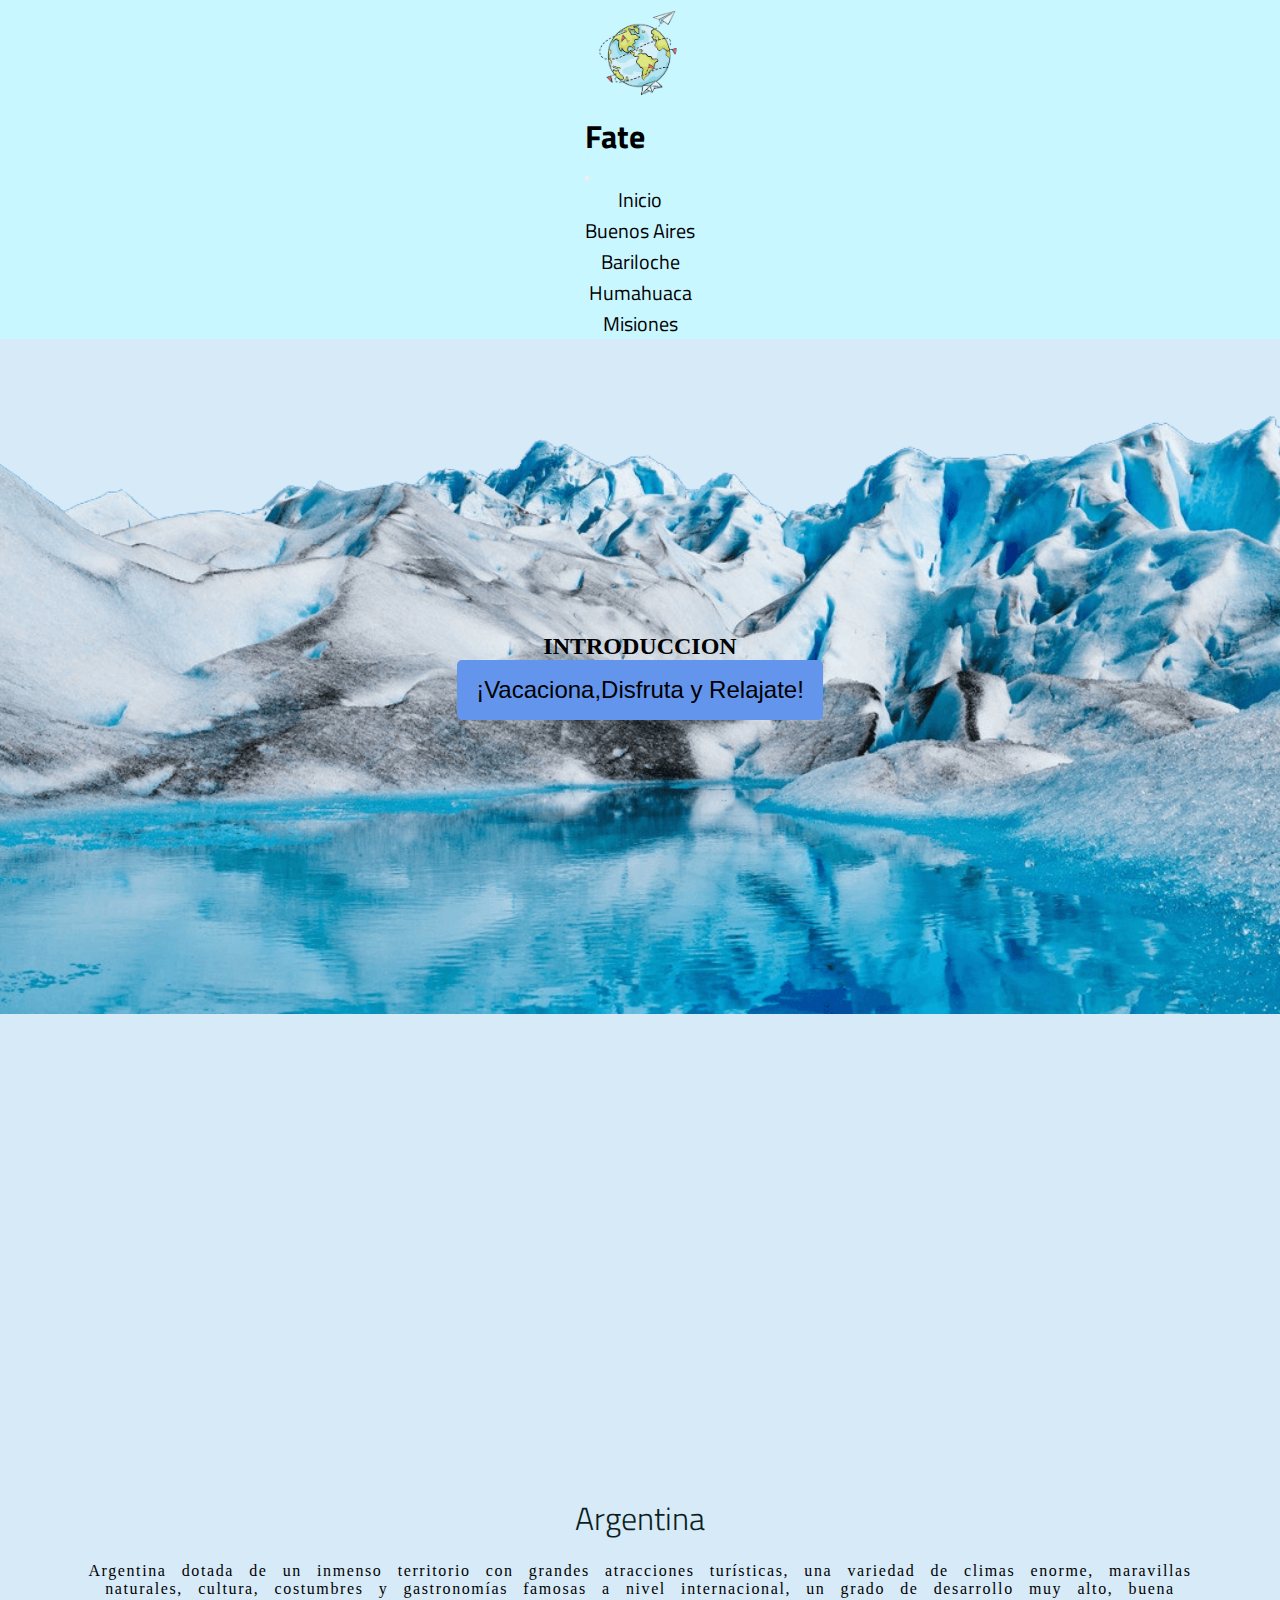
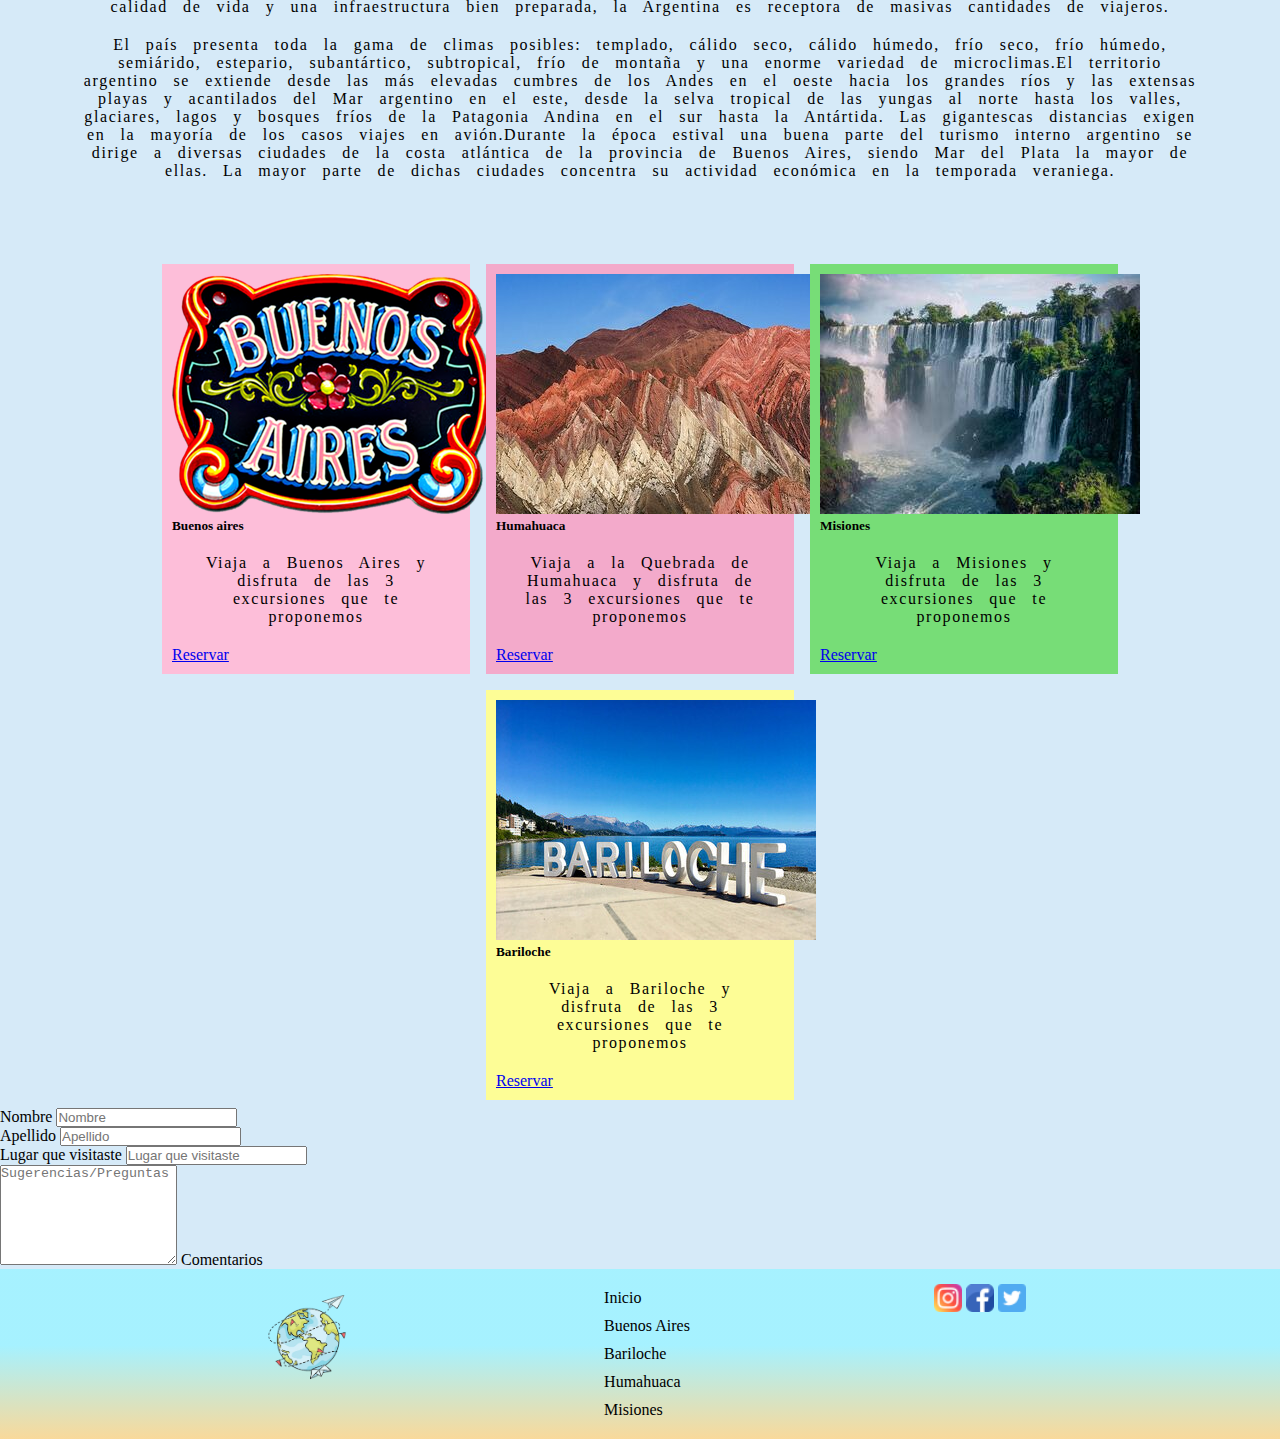
<file: index.html>
<!DOCTYPE html>
<html lang="es">

<head>
    <meta charset="UTF-8">
    <meta http-equiv="X-UA-Compatible" content="IE=edge">
    <meta name="viewport" content="width=device-width, initial-scale=1.0">
    <meta name="keywords"
        content="Destino,Fate,Viajar,Argentina,ARG,arg,Buenos Aires ,BsAs,Tango,Zoologico,Zoo,Misiones,Cataratas del Iguazú,Cataratas,Iguazú,Aventuras,Ruinas San Ignacio, Minas Wanda,Minas-Ruinas,Quebrada de Humahuaca, Humahuaca,Montaña 14 colores,Paisajes,San carlos de Bariloche,Bariloche,BRC,Piedras Blancas,Excursiones,Circuito de los 7 Lagos,7 Lagos,Viajar,Descansar,Disfrutar">
    <meta name="description" content="Visita Argentina y disfruta de estas experiencias unicas y bellisimas">
    <!--FONT-->
    <link href="https://fonts.googleapis.com/css2?family=Roboto:wght@300&family=Titillium+Web:wght@900&display=swap"
        rel="stylesheet">
    <link rel="preconnect" href="https://fonts.googleapis.com">
    <link rel="preconnect" href="https://fonts.gstatic.com" crossorigin>
    <!--BOOTSTRAP-->
    <link href="https://cdn.jsdelivr.net/npm/bootstrap@5.1.3/dist/css/bootstrap.min.css" rel="stylesheet"
        integrity="sha384-1BmE4kWBq78iYhFldvKuhfTAU6auU8tT94WrHftjDbrCEXSU1oBoqyl2QvZ6jIW3" crossorigin="anonymous">
    <link href="https://cdn.jsdelivr.net/npm/bootstrap@5.0.2/dist/css/bootstrap.min.css" rel="stylesheet"
        integrity="sha384-EVSTQN3/azprG1Anm3QDgpJLIm9Nao0Yz1ztcQTwFspd3yD65VohhpuuCOmLASjC" crossorigin="anonymous">
    <!--CSS-->
    <link href="css/main.css" rel="stylesheet" type="text/css">
    <title>Lugares Mas Turisticos de Argentina</title>
</head>

<body>
    <header>
        <nav class="navbar navbar-expand-lg navbar-light">
            <div class="container-fluid">
                <img class="logo" src="./multimedia/fondo.png" alt="" width="106px" height="106px">
                <h1 class="titulo__logo">Fate</h1>
                <a class="navbar-brand" href=""></a>
                <button class="navbar-toggler" type="button" data-bs-toggle="collapse"
                    data-bs-target="#navbarNavAltMarkup" aria-controls="navbarNavAltMarkup" aria-expanded="false"
                    aria-label="Toggle navigation">
                    <span class="navbar-toggler-icon"></span>
                </button>
                <div class="collapse navbar-collapse" id="navbarNavAltMarkup">
                    <div class="navbar-nav">
                        <a class="nav-link active" aria-current="page" href="index.html">Inicio</a>
                        <a class="nav-link" href="Pages/buenosaires.html">Buenos Aires</a>
                        <a class="nav-link" href="./Pages/sancarlosdebariloche.html">Bariloche</a>
                        <a class="nav-link" href="./Pages/quebradadehumahuaca.html">Humahuaca</a>
                        <a class="nav-link" href="./Pages/misiones.html">Misiones</a>
                    </div>
                </div>
            </div>
        </nav>
    </header>
    <main>
        <section class="hero">
            <div class="hero__contenedor">
                <h2 class="hero__contenedor__titulo">INTRODUCCION</h2>
                <button class="btn"> ¡Vacaciona,Disfruta y Relajate!</button>
            </div>
        </section>
        <section class="complementoMain">
            <div class="complementoMain__contenedor">
                <iframe class="complementoMain__contenedor__video"
                    src="https://www.youtube.com/embed/ChOhcHD8fBA?start=2" title="YouTube video player" frameborder="0"
                    allow="accelerometer; autoplay; clipboard-write; encrypted-media; gyroscope; picture-in-picture"
                    muted autplay></iframe>
            </div>
            <div class="complementoMain__contenedor">
                <h3 class="complementoMain__contenedor__titulo">Argentina</h3>
                <p>Argentina dotada de un inmenso territorio con grandes atracciones turísticas, una variedad de climas
                    enorme, maravillas naturales, cultura, costumbres y gastronomías famosas a nivel internacional, un
                    grado de desarrollo muy alto, buena calidad de vida y una infraestructura bien preparada, la
                    Argentina es receptora de masivas cantidades de viajeros.</p>
                <p>El país presenta toda la gama de climas posibles: templado, cálido seco, cálido húmedo, frío seco,
                    frío húmedo, semiárido, estepario, subantártico, subtropical, frío de montaña y una enorme variedad
                    de microclimas.El territorio argentino se extiende desde las más elevadas cumbres de los Andes en el
                    oeste hacia los grandes ríos y las extensas playas y acantilados del Mar argentino en el este, desde
                    la selva tropical de las yungas al norte hasta los valles, glaciares, lagos y bosques fríos de la
                    Patagonia Andina en el sur hasta la Antártida. Las gigantescas distancias exigen en la mayoría de
                    los casos viajes en avión.Durante la época estival una buena parte del turismo interno argentino se
                    dirige a diversas ciudades de la costa atlántica de la provincia de Buenos Aires, siendo Mar del
                    Plata la mayor de ellas. La mayor parte de dichas ciudades concentra su actividad económica en la
                    temporada veraniega.</p>
            </div>
        </section>
        <section class="propuesta">
            <div class="propuesta__bsas">
                <div class="card" style="width: 18rem;">
                    <img src="./multimedia/card__bsas.png" class="card-img-top" alt="...">
                    <div class="card-body">
                        <h5 class="card-title">Buenos aires</h5>
                        <p class="card-text">Viaja a Buenos Aires y disfruta de las 3 excursiones que te proponemos</p>
                        <a href="#" class="btn btn-primary">Reservar</a>
                    </div>
                </div>
            </div>
            <div class="propuesta__humahuaca">
                <div class="card" style="width: 18rem;">
                    <img src="./multimedia/card__humahuaca.jpg" class="card-img-top" alt="...">
                    <div class="card-body">
                        <h5 class="card-title">Humahuaca</h5>
                        <p class="card-text">Viaja a la Quebrada de Humahuaca y disfruta de las 3 excursiones que te
                            proponemos</p>
                        <a href="#" class="btn btn-primary">Reservar</a>
                    </div>
                </div>
            </div>
            <div class="propuesta__iguazu">
                <div class="card" style="width: 18rem;">
                    <img src="./multimedia/card__cataratas.jpg" class="card-img-top" alt="...">
                    <div class="card-body">
                        <h5 class="card-title">Misiones</h5>
                        <p class="card-text">Viaja a Misiones y disfruta de las 3 excursiones que te proponemos</p>
                        <a href="#" class="btn btn-primary">Reservar</a>
                    </div>
                </div>
            </div>
            <div class="propuesta__bariloche">
                <div class="card" style="width: 18rem;">
                    <img src="./multimedia/card__brc.jpg" class="card-img-top" alt="...">
                    <div class="card-body">
                        <h5 class="card-title">Bariloche</h5>
                        <p class="card-text">Viaja a Bariloche y disfruta de las 3 excursiones que te proponemos</p>
                        <a href="#" class="btn btn-primary">Reservar</a>
                    </div>
                </div>
            </div>
        </section>
        <section>
            <div class="mb-3">
                <label for="formGroupExampleInput" class="form-label">Nombre</label>
                <input type="text" class="form-control" id="formGroupExampleInput" placeholder="Nombre">
            </div>
            <div class="mb-3">
                <label for="formGroupExampleInput2" class="form-label">Apellido</label>
                <input type="text" class="form-control" id="formGroupExampleInput2" placeholder="Apellido">
            </div>
            <div class="mb-3">
                <label for="formGroupExampleInput" class="form-label">Lugar que visitaste</label>
                <input type="text" class="form-control" id="formGroupExampleInput" placeholder="Lugar que visitaste">
            </div>
            <div class="form-floating">
                <textarea class="form-control" placeholder="Sugerencias/Preguntas" id="floatingTextarea2"
                    style="height: 100px"></textarea>
                <label for="floatingTextarea2">Comentarios</label>
            </div>
        </section>
    </main>
    <footer>
        <img class="logo" src="./multimedia/fondo.png" alt="" width="106px" height="106px">
        <ul>
            <li><a href="index.html">Inicio</a></li>
            <li><a href="Pages/buenosaires.html">Buenos Aires</a></li>
            <li><a href="Pages/sancarlosdebariloche.html">Bariloche</a></li>
            <li><a href="Pages/quebradadehumahuaca.html">Humahuaca</a></li>
            <li><a href="Pages/misiones.html">Misiones</a></li>
        </ul>
        <div>
            <a href="https://www.instagram.com"><img src="multimedia/instagram.png" alt="instagram"></a>
            <a href="https://www.facebook.com"><img src="multimedia/facebook.png" alt="facebook"></a>
            <a href="https://www.twitter.com"><img src="multimedia/twitter.png" alt="twitter"></a>
        </div>
    </footer>
    <script src="https://cdn.jsdelivr.net/npm/bootstrap@5.0.2/dist/js/bootstrap.bundle.min.js"
        integrity="sha384-MrcW6ZMFYlzcLA8Nl+NtUVF0sA7MsXsP1UyJoMp4YLEuNSfAP+JcXn/tWtIaxVXM"
        crossorigin="anonymous"></script>
</body>

</html>
</file>
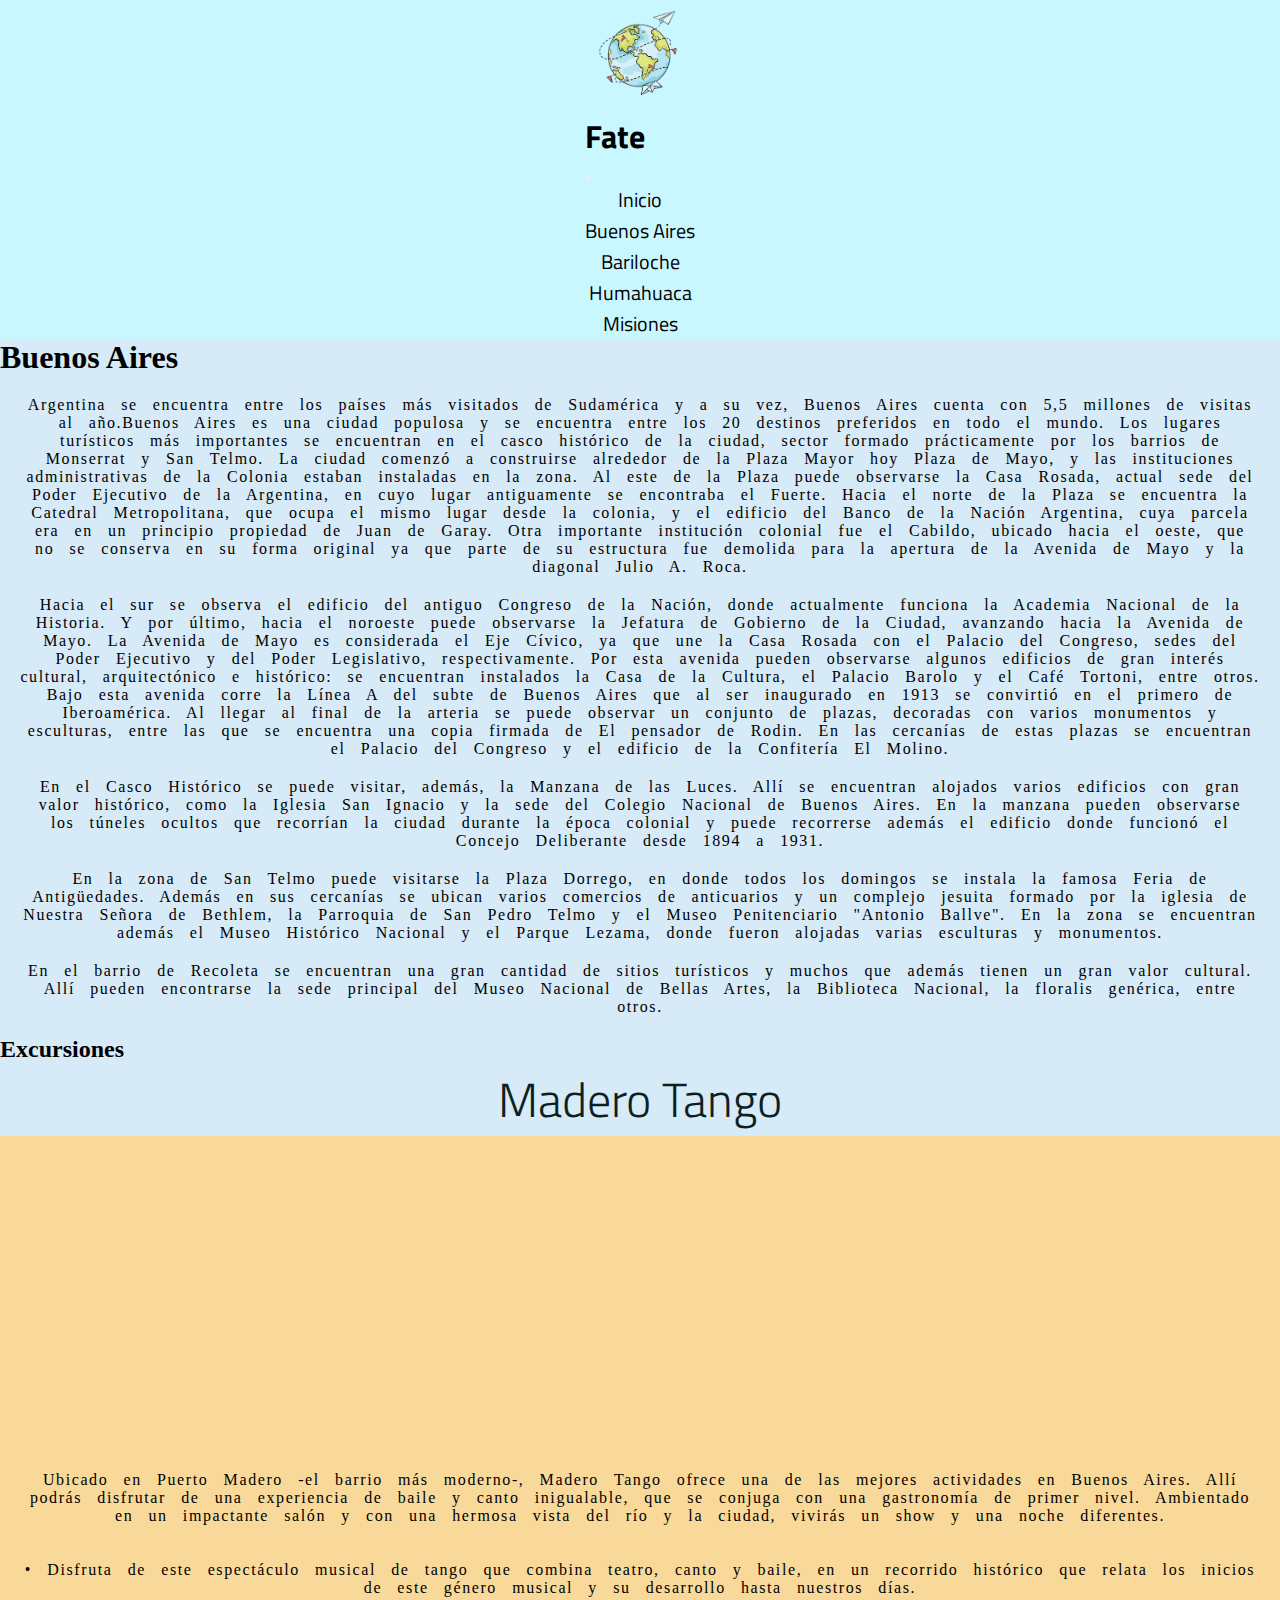
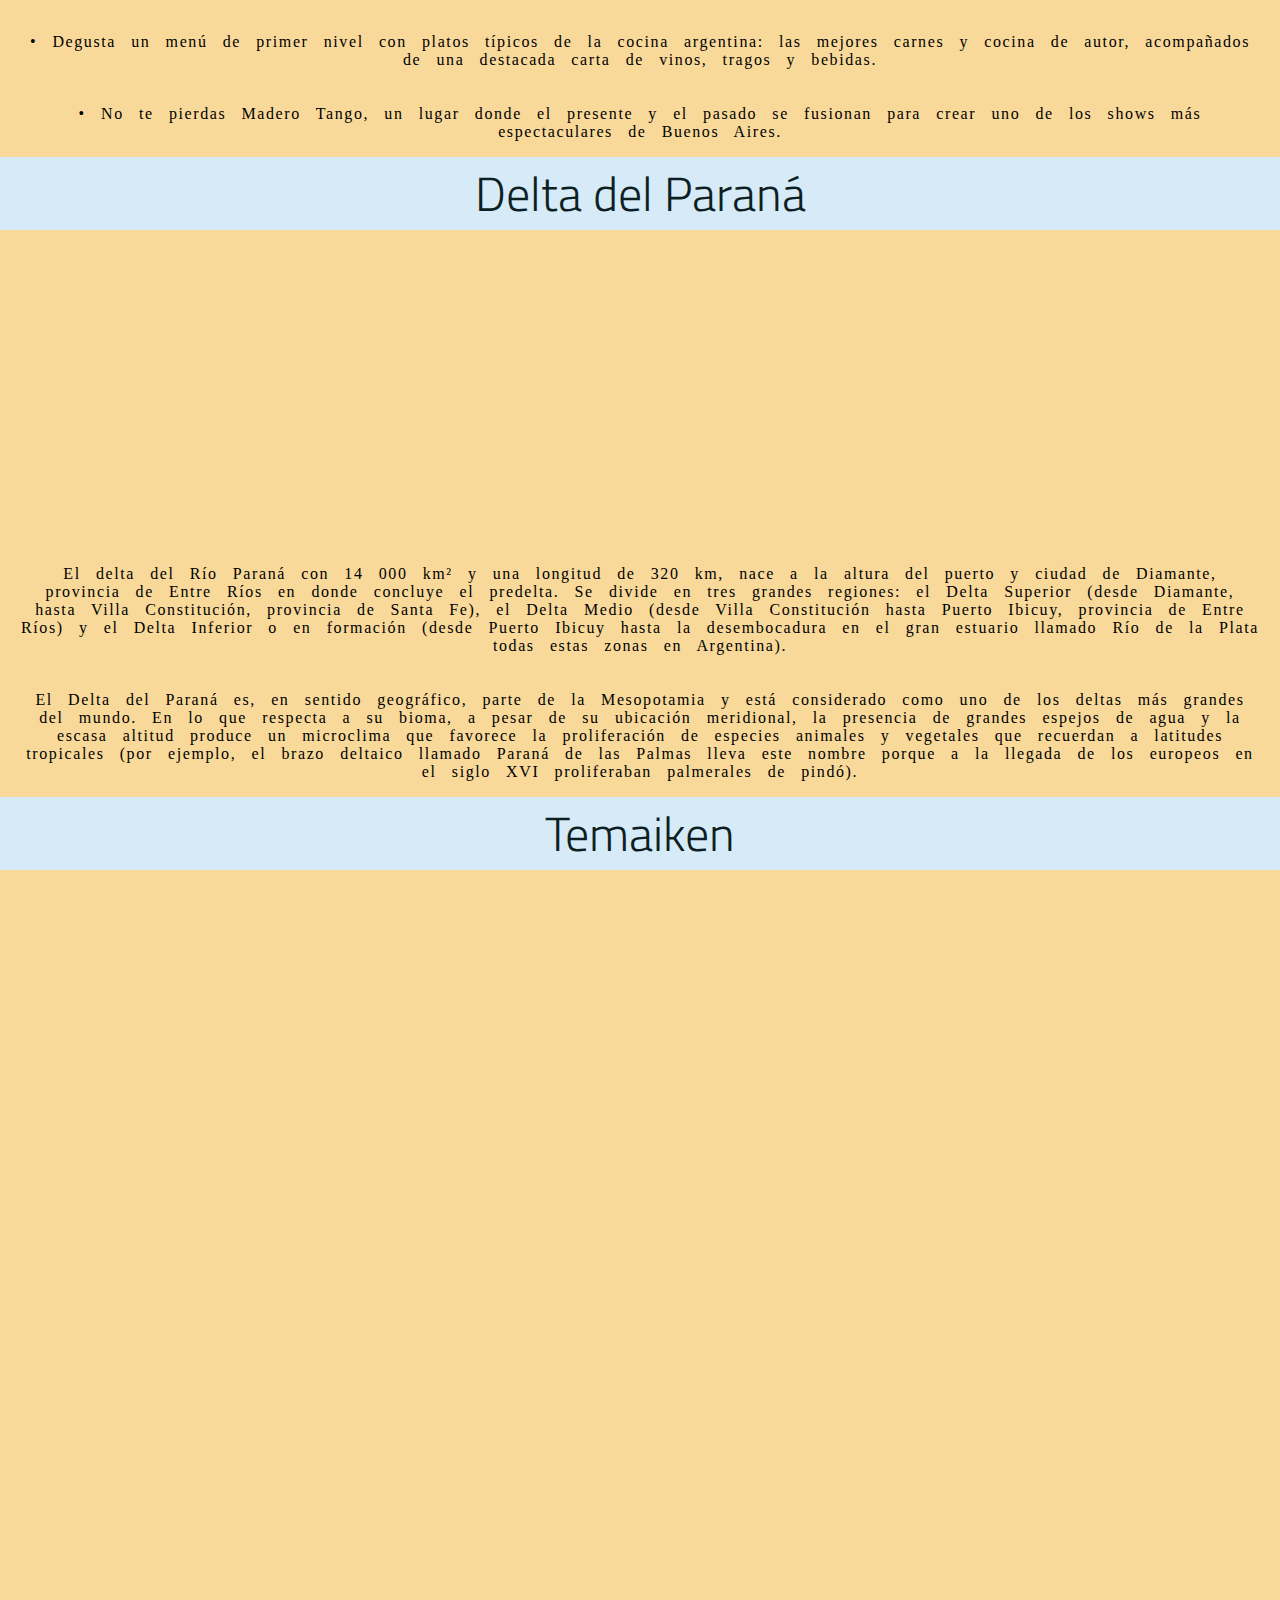
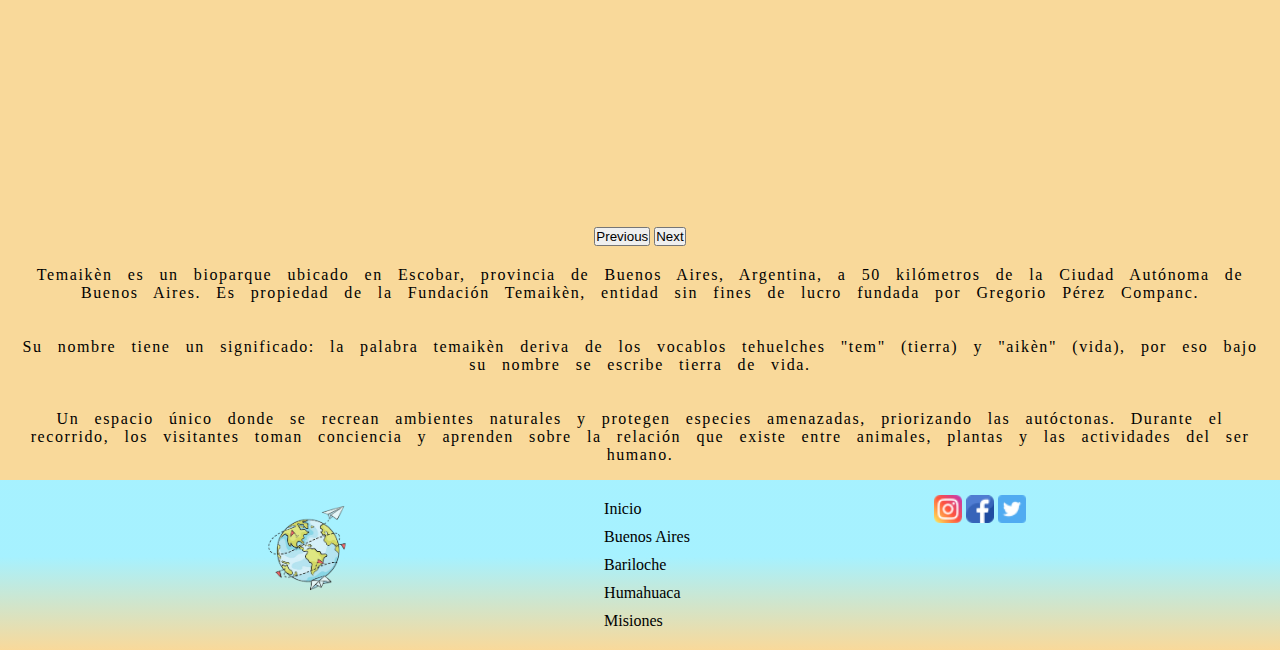
<file: Pages/buenosaires.html>
<!DOCTYPE html>
<html lang="es">

<head>
    <meta charset="UTF-8">
    <meta http-equiv="X-UA-Compatible" content="IE=edge">
    <meta name="viewport" content="width=device-width, initial-scale=1.0">
    <meta name="keywords"
        content="Viajar,Argentina,ARG,arg,Buenos Aires ,BsAs,Tango,Zoologico,Zoo,Vacaciones,Disfrutar,Relajarse,Admirar">
    <meta name="description"
        content="Buenos Aires, disfruta de las excursiones, la cultura , y el Bioparque mas grande de Argentina">
    <!--FONTS-->
    <link href="https://fonts.googleapis.com/css2?family=Roboto:wght@300&family=Titillium+Web:wght@900&display=swap"
        rel="stylesheet">
    <link rel="preconnect" href="https://fonts.googleapis.com">
    <link rel="preconnect" href="https://fonts.gstatic.com" crossorigin>
    <!--BOOTSTRAP-->
    <link href="https://cdn.jsdelivr.net/npm/bootstrap@5.0.2/dist/css/bootstrap.min.css" rel="stylesheet"
        integrity="sha384-EVSTQN3/azprG1Anm3QDgpJLIm9Nao0Yz1ztcQTwFspd3yD65VohhpuuCOmLASjC" crossorigin="anonymous">
    <!--CSS-->
    <link href="../css/main.css" rel="stylesheet" type="text/css">
    <title>Buenos Aires</title>
</head>

<body>
    <header>
        <nav class="navbar navbar-expand-lg navbar-light">
            <div class="container-fluid">
                <img class="logo" src="../multimedia/fondo.png" alt="" width="106px" height="106px">
                <h1 class="titulo__logo">Fate</h1>
                <a class="navbar-brand" href=""></a>
                <button class="navbar-toggler" type="button" data-bs-toggle="collapse"
                    data-bs-target="#navbarNavAltMarkup" aria-controls="navbarNavAltMarkup" aria-expanded="false"
                    aria-label="Toggle navigation">
                    <span class="navbar-toggler-icon"></span>
                </button>
                <div class="collapse navbar-collapse" id="navbarNavAltMarkup">
                    <div class="navbar-nav">
                        <a class="nav-link active" aria-current="page" href="../index.html">Inicio</a>
                        <a class="nav-link" href="buenosaires.html">Buenos Aires</a>
                        <a class="nav-link" href="sancarlosdebariloche.html">Bariloche</a>
                        <a class="nav-link" href="quebradadehumahuaca.html">Humahuaca</a>
                        <a class="nav-link" href="misiones.html">Misiones</a>
                    </div>
                </div>
            </div>
        </nav>
    </header>
    <main>
        <section>
            <h1 class="tituloPrincipal">Buenos Aires</h1>
            <p>Argentina se encuentra entre los países más visitados de Sudamérica y a su vez, Buenos Aires cuenta con
                5,5 millones de visitas al año.Buenos Aires es una ciudad populosa y se encuentra entre los 20 destinos
                preferidos en todo el mundo.
                Los lugares turísticos más importantes se encuentran en el casco histórico de la ciudad, sector formado
                prácticamente por los barrios de Monserrat y San Telmo. La ciudad comenzó a construirse alrededor de la
                Plaza Mayor hoy Plaza de Mayo, y las instituciones administrativas de la Colonia estaban instaladas en
                la zona. Al este de la Plaza puede observarse la Casa Rosada, actual sede del Poder Ejecutivo de la
                Argentina, en cuyo lugar antiguamente se encontraba el Fuerte. Hacia el norte de la Plaza se encuentra
                la Catedral Metropolitana, que ocupa el mismo lugar desde la colonia, y el edificio del Banco de la
                Nación Argentina, cuya parcela era en un principio propiedad de Juan de Garay. Otra importante
                institución colonial fue el Cabildo, ubicado hacia el oeste, que no se conserva en su forma original ya
                que parte de su estructura fue demolida para la apertura de la Avenida de Mayo y la diagonal Julio A.
                Roca.</p>
            <p>Hacia el sur se observa el edificio del antiguo Congreso de la Nación, donde actualmente funciona la
                Academia Nacional de la Historia. Y por último, hacia el noroeste puede observarse la Jefatura de
                Gobierno de la Ciudad, avanzando hacia la Avenida de Mayo.
                La Avenida de Mayo es considerada el Eje Cívico, ya que une la Casa Rosada con el Palacio del Congreso,
                sedes del Poder Ejecutivo y del Poder Legislativo, respectivamente. Por esta avenida pueden observarse
                algunos edificios de gran interés cultural, arquitectónico e histórico: se encuentran instalados la Casa
                de la Cultura, el Palacio Barolo y el Café Tortoni, entre otros. Bajo esta avenida corre la Línea A del
                subte de Buenos Aires que al ser inaugurado en 1913 se convirtió en el primero de Iberoamérica.
                Al llegar al final de la arteria se puede observar un conjunto de plazas, decoradas con varios
                monumentos y esculturas, entre las que se encuentra una copia firmada de El pensador de Rodin. En las
                cercanías de estas plazas se encuentran el Palacio del Congreso y el edificio de la Confitería El
                Molino.</p>
            <p>En el Casco Histórico se puede visitar, además, la Manzana de las Luces. Allí se encuentran alojados
                varios edificios con gran valor histórico, como la Iglesia San Ignacio y la sede del Colegio Nacional de
                Buenos Aires. En la manzana pueden observarse los túneles ocultos que recorrían la ciudad durante la
                época colonial y puede recorrerse además el edificio donde funcionó el Concejo Deliberante desde 1894 a
                1931.</p>
            <p>En la zona de San Telmo puede visitarse la Plaza Dorrego, en donde todos los domingos se instala la
                famosa Feria de Antigüedades. Además en sus cercanías se ubican varios comercios de anticuarios y un
                complejo jesuita formado por la iglesia de Nuestra Señora de Bethlem, la Parroquia de San Pedro Telmo y
                el Museo Penitenciario "Antonio Ballve". En la zona se encuentran además el Museo Histórico Nacional y
                el Parque Lezama, donde fueron alojadas varias esculturas y monumentos.</p>
            <p>En el barrio de Recoleta se encuentran una gran cantidad de sitios turísticos y muchos que además tienen
                un gran valor cultural. Allí pueden encontrarse la sede principal del Museo Nacional de Bellas Artes, la
                Biblioteca Nacional, la floralis genérica, entre otros.</p>
        </section>
        <section class="section1">
            <h2 class="tituloSecundario">Excursiones</h2>
            <section class="excursion__contenedor">
                <h2 class="excursion__contenedor__titulo">Madero Tango</h2>
                <div class="excursion__contenedor__1">
                    <iframe width="560" height="315" src="https://www.youtube.com/embed/ai1qTnteg7o"
                        title="YouTube video player" frameborder="0"
                        allow="accelerometer; autoplay; clipboard-write; encrypted-media; gyroscope; picture-in-picture"
                        allowfullscreen></iframe>
                    <p class="excursion__contenedor__text">Ubicado en Puerto Madero -el barrio más moderno-, Madero
                        Tango ofrece una de las mejores
                        actividades en Buenos Aires. Allí podrás disfrutar de una experiencia de baile y canto
                        inigualable, que se conjuga con una gastronomía de primer nivel. Ambientado en un impactante
                        salón y con una hermosa vista del río y la ciudad, vivirás un show y una noche diferentes.</p>
                    <p class="excursion__contenedor__text">• Disfruta de este espectáculo musical de tango que combina
                        teatro, canto y baile, en un
                        recorrido histórico que relata los inicios de este género musical y su desarrollo hasta nuestros
                        días.</p>
                    <p class="excursion__contenedor__text">• Degusta un menú de primer nivel con platos típicos de la
                        cocina argentina: las mejores carnes y
                        cocina de autor, acompañados de una destacada carta de vinos, tragos y bebidas.</p>
                    <p class="excursion__contenedor__text">• No te pierdas Madero Tango, un lugar donde el presente y el
                        pasado se fusionan para crear uno
                        de los shows más espectaculares de Buenos Aires.</p>
                </div>
            </section>
            <section class="excursion__contenedor">
                <h3 class="excursion__contenedor__titulo">Delta del Paraná</h3>
                <div class="excursion__contenedor__1">
                    <iframe width="560" height="315" src="https://www.youtube.com/embed/wdyTEkREkII"
                        title="YouTube video player" frameborder="0"
                        allow="accelerometer; autoplay; clipboard-write; encrypted-media; gyroscope; picture-in-picture"
                        allowfullscreen></iframe>
                    <p class="excursion__contenedor__text">El delta del Río Paraná con 14 000 km² y una longitud de 320
                        km, nace a la altura del puerto y
                        ciudad de Diamante, provincia de Entre Ríos en donde concluye el predelta. Se divide en tres
                        grandes regiones: el Delta Superior (desde Diamante, hasta Villa Constitución, provincia de
                        Santa Fe), el Delta Medio (desde Villa Constitución hasta Puerto Ibicuy, provincia de Entre
                        Ríos) y el Delta Inferior o en formación (desde Puerto Ibicuy hasta la desembocadura en el gran
                        estuario llamado Río de la Plata todas estas zonas en Argentina).</p>
                    <p class="excursion__contenedor__text">El Delta del Paraná es, en sentido geográfico, parte de la
                        Mesopotamia y está considerado como
                        uno de los deltas más grandes del mundo. En lo que respecta a su bioma, a pesar de su ubicación
                        meridional, la presencia de grandes espejos de agua y la escasa altitud produce un microclima
                        que favorece la proliferación de especies animales y vegetales que recuerdan a latitudes
                        tropicales (por ejemplo, el brazo deltaico llamado Paraná de las Palmas lleva este nombre porque
                        a la llegada de los europeos en el siglo XVI proliferaban palmerales de pindó).</p>
                </div>
            </section>
            <section class="excursion__contenedor">
                <h4 class="excursion__contenedor__titulo">Temaiken</h4>
                <div class="excursion__contenedor__1">
                    <div id="carouselExampleControls" class="carousel slide" data-bs-ride="carousel">
                        <div class="carousel-inner">
                            <div class="carousel-item active">
                                <iframe width="560" height="315" src="https://www.youtube.com/embed/bBxe68_uDYU"
                                    title="YouTube video player" frameborder="0"
                                    allow="accelerometer; autoplay; clipboard-write; encrypted-media; gyroscope; picture-in-picture"
                                    allowfullscreen></iframe>
                            </div>
                            <div class="carousel-item">
                                <iframe width="560" height="315" src="https://www.youtube.com/embed/ErkW9u80kiw"
                                    title="YouTube video player" frameborder="0"
                                    allow="accelerometer; autoplay; clipboard-write; encrypted-media; gyroscope; picture-in-picture"
                                    allowfullscreen></iframe>
                            </div>
                            <div class="carousel-item">
                                <iframe width="560" height="315" src="https://www.youtube.com/embed/9eHXIxc1kR4"
                                    title="YouTube video player" frameborder="0"
                                    allow="accelerometer; autoplay; clipboard-write; encrypted-media; gyroscope; picture-in-picture"
                                    allowfullscreen></iframe>
                            </div>
                        </div>
                        <button class="carousel-control-prev" type="button" data-bs-target="#carouselExampleControls"
                            data-bs-slide="prev">
                            <span class="carousel-control-prev-icon" aria-hidden="true"></span>
                            <span class="visually-hidden">Previous</span>
                        </button>
                        <button class="carousel-control-next" type="button" data-bs-target="#carouselExampleControls"
                            data-bs-slide="next">
                            <span class="carousel-control-next-icon" aria-hidden="true"></span>
                            <span class="visually-hidden">Next</span>
                        </button>
                    </div>
                    <p class="excursion__contenedor__text">Temaikèn es un bioparque ubicado en Escobar, provincia de
                        Buenos Aires, Argentina, a 50
                        kilómetros de la Ciudad Autónoma de Buenos Aires. Es propiedad de la Fundación Temaikèn, entidad
                        sin fines de lucro fundada por Gregorio Pérez Companc.</p>
                    <p class="excursion__contenedor__text">Su nombre tiene un significado: la palabra temaikèn deriva de
                        los vocablos tehuelches "tem"
                        (tierra) y "aikèn" (vida), por eso bajo su nombre se escribe tierra de vida.</p>
                    <p class="excursion__contenedor__text">Un espacio único donde se recrean ambientes naturales y
                        protegen especies amenazadas, priorizando
                        las autóctonas. Durante el recorrido, los visitantes toman conciencia y aprenden sobre la
                        relación
                        que existe entre animales, plantas y las actividades del ser humano.</p>
                </div>
            </section>
        </section>
    </main>
    <footer>
        <img class="logo" src="../multimedia/fondo.png" alt="" width="106px" height="106px">
        <ul>
            <li><a href="../index.html">Inicio</a></li>
            <li><a href="buenosaires.html">Buenos Aires</a></li>
            <li><a href="sancarlosdebariloche.html">Bariloche</a></li>
            <li><a href="quebradadehumahuaca.html">Humahuaca</a></li>
            <li><a href="misiones.html">Misiones</a></li>
        </ul>
        <div>
            <a href="https://www.instagram.com"><img src="../multimedia/instagram.png" alt="instagram"></a>
            <a href="https://www.facebook.com"><img src="../multimedia/facebook.png" alt="facebook"></a>
            <a href="https://www.twitter.com"><img src="../multimedia/twitter.png" alt="twitter"></a>
        </div>
    </footer>
    <script src="https://cdn.jsdelivr.net/npm/bootstrap@5.0.2/dist/js/bootstrap.bundle.min.js"
        integrity="sha384-MrcW6ZMFYlzcLA8Nl+NtUVF0sA7MsXsP1UyJoMp4YLEuNSfAP+JcXn/tWtIaxVXM"
        crossorigin="anonymous"></script>
</body>

</html>
</file>
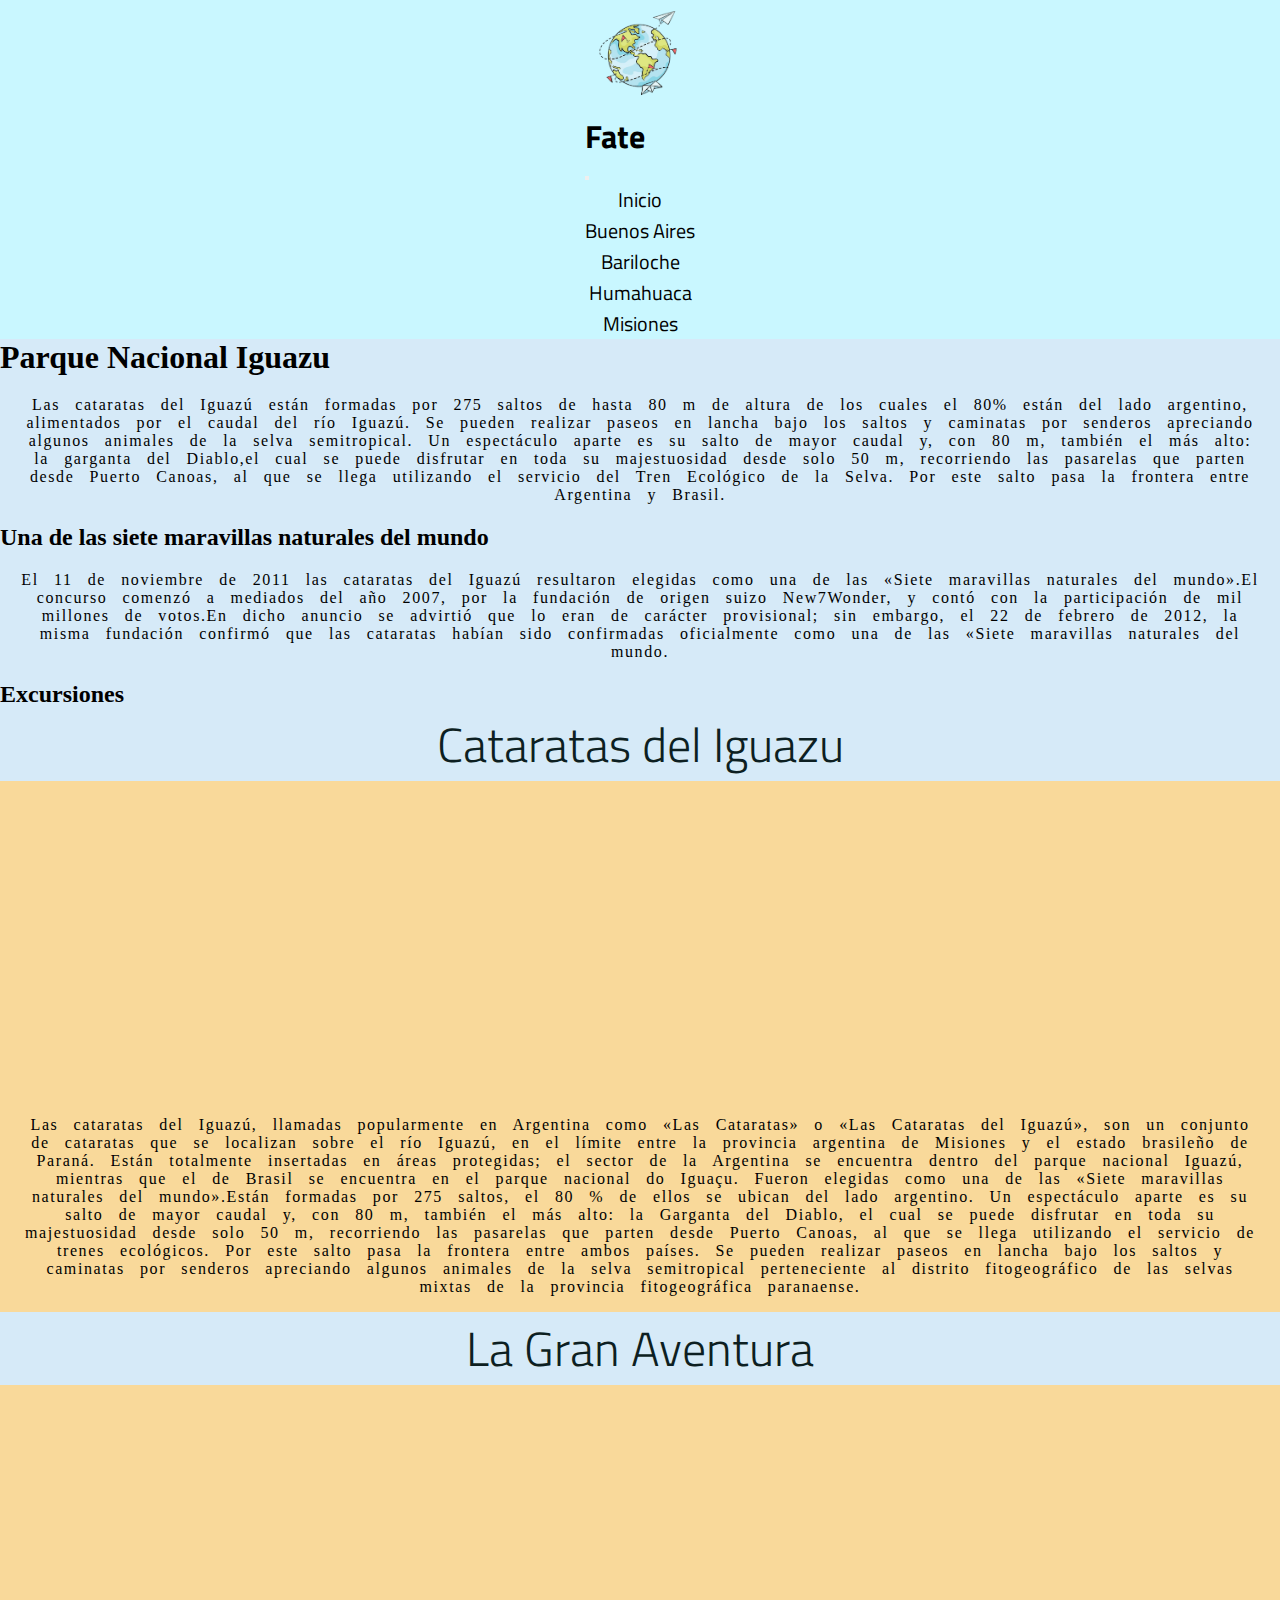
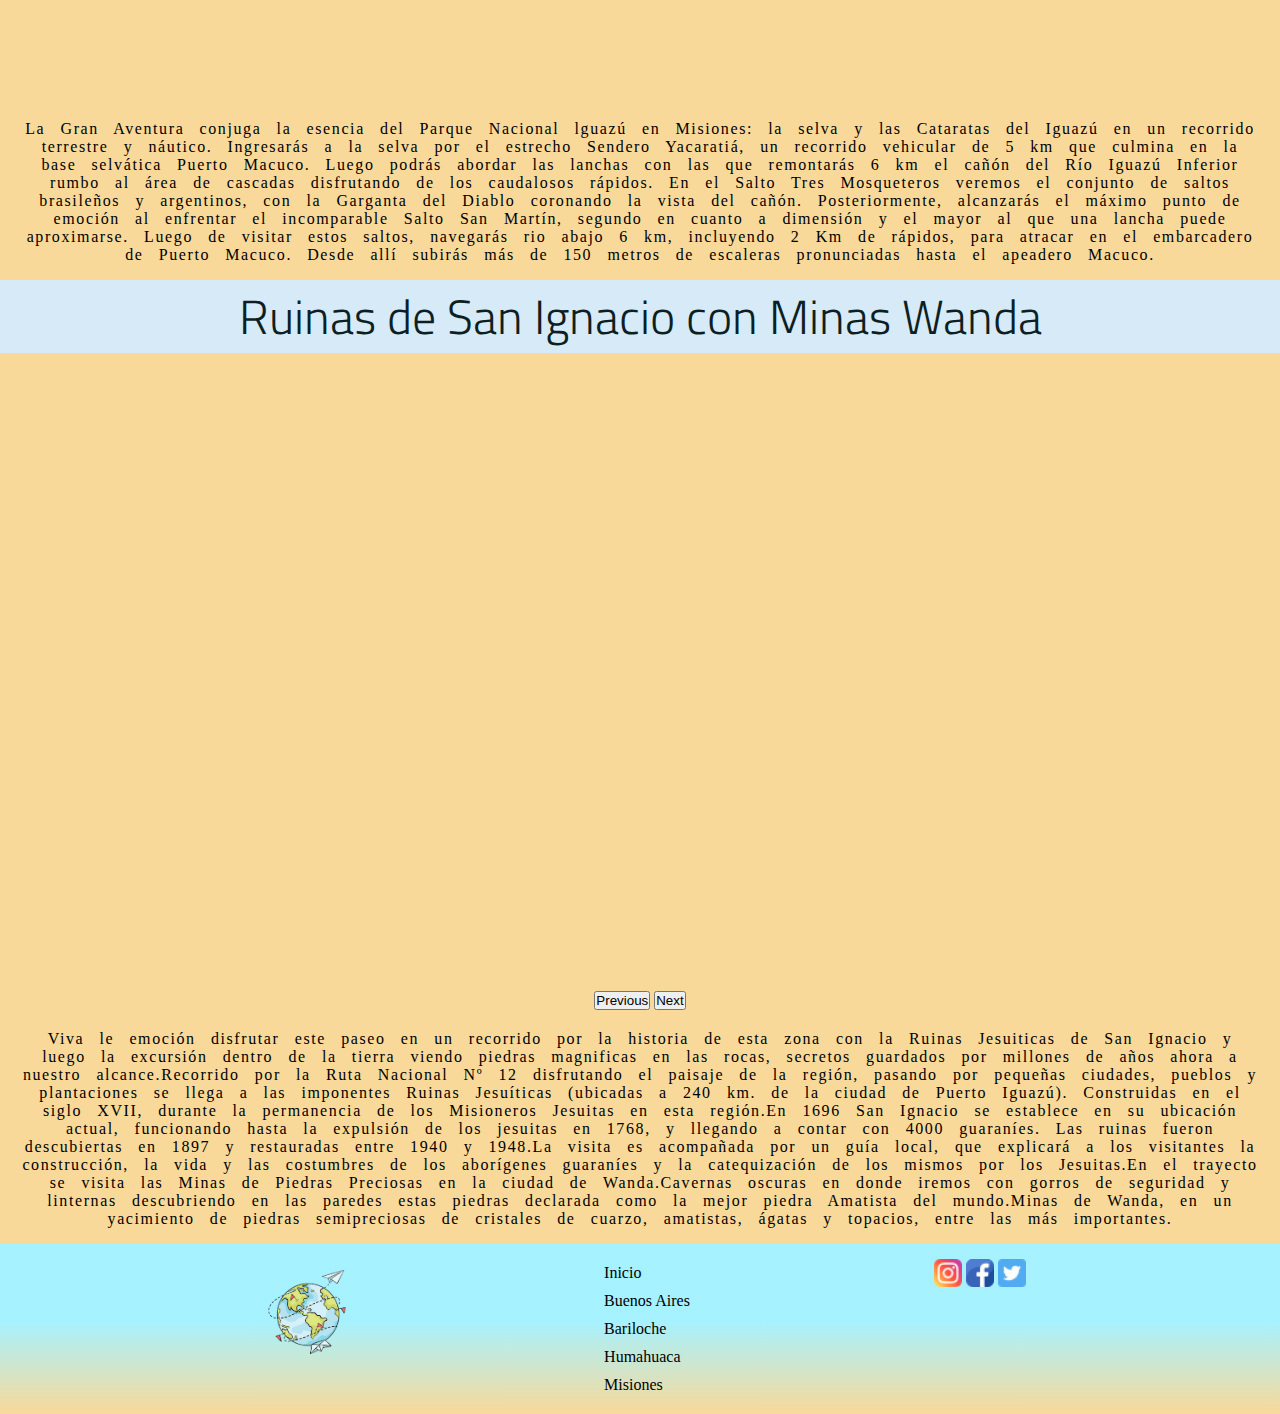
<file: Pages/misiones.html>
<!DOCTYPE html>
<html lang="es">

<head>
    <meta charset="UTF-8">
    <meta http-equiv="X-UA-Compatible" content="IE=edge">
    <meta name="viewport" content="width=device-width, initial-scale=1.0">
    <meta name="keywords"
        content="Misiones,Cataratas del Iguazú,Cataratas,Iguazú,Aventuras,Ruinas San Ignacio, Minas Wanda,Minas-Ruinas,Viajar,Relajarse,Disfrutar,Vacaciones">
    <meta name="description"
        content="Veni a visitar la septima maravilla del Mundo, disfruta del recorrido terrestre y nautico en esta experiencia única">
    <!--FONTS-->
    <link href="https://fonts.googleapis.com/css2?family=Roboto:wght@300&family=Titillium+Web:wght@900&display=swap"
        rel="stylesheet">
    <link rel="preconnect" href="https://fonts.googleapis.com">
    <link rel="preconnect" href="https://fonts.gstatic.com" crossorigin>
    <!--BOOTSTRAP-->
    <link href="https://cdn.jsdelivr.net/npm/bootstrap@5.1.3/dist/css/bootstrap.min.css" rel="stylesheet"
        integrity="sha384-1BmE4kWBq78iYhFldvKuhfTAU6auU8tT94WrHftjDbrCEXSU1oBoqyl2QvZ6jIW3" crossorigin="anonymous">
    <!--CSS-->
    <link href="../css/main.css" rel="stylesheet" type="text/css">
    <title>Misiones</title>
</head>

<body>
    <header>
        <nav class="navbar navbar-expand-lg navbar-light">
            <div class="container-fluid">
                <img class="logo" src="../multimedia/fondo.png" alt="" width="106px" height="106px">
                <h1 class="titulo__logo">Fate</h1>
                <a class="navbar-brand" href=""></a>
                <button class="navbar-toggler" type="button" data-bs-toggle="collapse"
                    data-bs-target="#navbarNavAltMarkup" aria-controls="navbarNavAltMarkup" aria-expanded="false"
                    aria-label="Toggle navigation">
                    <span class="navbar-toggler-icon"></span>
                </button>
                <div class="collapse navbar-collapse" id="navbarNavAltMarkup">
                    <div class="navbar-nav">
                        <a class="nav-link active" aria-current="page" href="../index.html">Inicio</a>
                        <a class="nav-link" href="buenosaires.html">Buenos Aires</a>
                        <a class="nav-link" href="sancarlosdebariloche.html">Bariloche</a>
                        <a class="nav-link" href="quebradadehumahuaca.html">Humahuaca</a>
                        <a class="nav-link" href="misiones.html">Misiones</a>
                    </div>
                </div>
            </div>
        </nav>
    </header>
    <main>
        <section>
            <h1 class="tituloPrincipal">Parque Nacional Iguazu</h1>
            <p>Las cataratas del Iguazú están formadas por 275 saltos de hasta 80 m de altura de los cuales el 80% están
                del lado argentino, alimentados por el caudal del río Iguazú. Se pueden realizar paseos en lancha bajo
                los saltos y caminatas por senderos apreciando algunos animales de la selva semitropical. Un espectáculo
                aparte es su salto de mayor caudal y, con 80 m, también el más alto: la garganta del Diablo,el cual se
                puede disfrutar en toda su majestuosidad desde solo 50 m, recorriendo las pasarelas que parten desde
                Puerto Canoas, al que se llega utilizando el servicio del Tren Ecológico de la Selva. Por este salto
                pasa la frontera entre Argentina y Brasil.
            </p>
            <h2>Una de las siete maravillas naturales del mundo</h2>
            <p> El 11 de noviembre de 2011 las cataratas del Iguazú resultaron elegidas como una de las «Siete
                maravillas naturales del mundo».El concurso comenzó a mediados del año 2007, por la fundación de origen
                suizo New7Wonder, y contó con la participación de mil millones de votos.En dicho anuncio se advirtió que
                lo eran de carácter provisional; sin embargo, el 22 de febrero de 2012, la misma fundación confirmó que
                las cataratas habían sido confirmadas oficialmente como una de las «Siete maravillas naturales del
                mundo.</p>
        </section>
        <section class="section1">
            <h2 class="tituloSecundario">Excursiones</h2>
            <div class="excursiones">
                <section class="excursion__contenedor">
                    <h3 class="excursion__contenedor__titulo">Cataratas del Iguazu</h3>
                    <div class="excursion__contenedor__1">
                        <iframe width="560" height="315" src="https://www.youtube.com/embed/b83lxWz_se4?start=4"
                            title="YouTube video player" frameborder="0"
                            allow="accelerometer; autoplay; clipboard-write; encrypted-media; gyroscope; picture-in-picture"
                            allowfullscreen></iframe>
                        <p class="excursion__contenedor__text">Las cataratas del Iguazú, llamadas popularmente en
                            Argentina como «Las Cataratas» o «Las Cataratas del Iguazú», son un conjunto de cataratas
                            que se
                            localizan sobre
                            el río Iguazú, en el límite entre la provincia argentina de Misiones y el estado brasileño
                            de Paraná. Están totalmente insertadas en áreas protegidas; el sector de la Argentina se
                            encuentra dentro del parque nacional Iguazú, mientras que el de Brasil se encuentra en el
                            parque nacional do Iguaçu. Fueron elegidas como una de las «Siete maravillas naturales del
                            mundo».Están formadas por 275 saltos, el 80 % de ellos se ubican del lado argentino. Un
                            espectáculo aparte es su salto de mayor caudal y, con 80 m, también el más alto: la Garganta
                            del Diablo, el cual se puede disfrutar en toda su majestuosidad desde solo 50 m, recorriendo
                            las pasarelas que parten desde Puerto Canoas, al que se llega utilizando el servicio de
                            trenes ecológicos. Por este salto pasa la frontera entre ambos países. Se pueden realizar
                            paseos en lancha bajo los saltos y caminatas por senderos apreciando algunos animales de la
                            selva semitropical perteneciente al distrito fitogeográfico de las selvas mixtas de la
                            provincia fitogeográfica paranaense.</p>
                    </div>
                </section>
                <section class="excursion__contenedor">
                    <h4 class="excursion__contenedor__titulo">La Gran Aventura</h4>
                    <div class="excursion__contenedor__1">
                        <iframe width=" 560" height="315" src="https://www.youtube.com/embed/_qWEDesL5d4?start=50"
                            title="YouTube video player" frameborder="0"
                            allow="accelerometer; autoplay; clipboard-write; encrypted-media; gyroscope; picture-in-picture"
                            allowfullscreen></iframe>
                        <p class="excursion__contenedor__text">La Gran Aventura conjuga la esencia del Parque Nacional
                            lguazú en
                            Misiones: la selva y las Cataratas del Iguazú en un recorrido terrestre y náutico.
                            Ingresarás a la selva por el estrecho Sendero Yacaratiá, un recorrido vehicular de 5 km que
                            culmina en la base selvática Puerto Macuco. Luego podrás abordar las lanchas con las que
                            remontarás 6 km el cañón del Río Iguazú Inferior rumbo al área de cascadas disfrutando de
                            los caudalosos rápidos. En el Salto Tres Mosqueteros veremos el conjunto de saltos
                            brasileños y argentinos, con la Garganta del Diablo coronando la vista del cañón.
                            Posteriormente, alcanzarás el máximo punto de emoción al enfrentar el incomparable Salto San
                            Martín, segundo en cuanto a dimensión y el mayor al que una lancha puede aproximarse. Luego
                            de visitar estos saltos, navegarás rio abajo 6 km, incluyendo 2 Km de rápidos, para atracar
                            en el embarcadero de Puerto Macuco. Desde allí subirás más de 150 metros de escaleras
                            pronunciadas hasta el apeadero Macuco.</p>
                    </div>
                </section>
                <section class="excursion__contenedor">
                    <h5 class="excursion__contenedor__titulo">Ruinas de San Ignacio con Minas Wanda</h5>
                    <div class="excursion__contenedor__1">
                        <div id="carouselExampleControls" class="carousel slide" data-bs-ride="carousel">
                            <div class="carousel-inner">
                                <div class="carousel-item active">
                                    <iframe width="560" height="315" src="https://www.youtube.com/embed/SJ27nhUxq4c"
                                        title="YouTube video player" frameborder="0"
                                        allow="accelerometer; autoplay; clipboard-write; encrypted-media; gyroscope; picture-in-picture"
                                        allowfullscreen></iframe>
                                </div>
                                <div class="carousel-item">
                                    <iframe width="560" height="315" src="https://www.youtube.com/embed/XQHU3AAXBhQ"
                                        title="YouTube video player" frameborder="0"
                                        allow="accelerometer; autoplay; clipboard-write; encrypted-media; gyroscope; picture-in-picture"
                                        allowfullscreen></iframe>
                                </div>
                                <button class="carousel-control-prev" type="button"
                                    data-bs-target="#carouselExampleControls" data-bs-slide="prev">
                                    <span class="carousel-control-prev-icon" aria-hidden="true"></span>
                                    <span class="visually-hidden">Previous</span>
                                </button>
                                <button class="carousel-control-next" type="button"
                                    data-bs-target="#carouselExampleControls" data-bs-slide="next">
                                    <span class="carousel-control-next-icon" aria-hidden="true"></span>
                                    <span class="visually-hidden">Next</span>
                                </button>
                            </div>
                    </div>
                            <p class="excursion__contenedor__text">Viva le emoción disfrutar este paseo en un recorrido
                                por
                                la historia de
                                esta zona con la Ruinas Jesuiticas de San Ignacio y luego la excursión dentro de la
                                tierra
                                viendo piedras magnificas en las rocas, secretos guardados por millones de años ahora a
                                nuestro alcance.Recorrido por la Ruta Nacional Nº 12 disfrutando el paisaje de la
                                región,
                                pasando por pequeñas ciudades, pueblos y plantaciones se llega a las imponentes Ruinas
                                Jesuíticas (ubicadas a 240 km. de la ciudad de Puerto Iguazú). Construidas en el siglo
                                XVII,
                                durante la permanencia de los Misioneros Jesuitas en esta región.En 1696 San Ignacio se
                                establece en su ubicación actual, funcionando hasta la expulsión de los jesuitas en
                                1768, y
                                llegando a contar con 4000 guaraníes. Las ruinas fueron descubiertas en 1897 y
                                restauradas
                                entre 1940 y 1948.La visita es acompañada por un guía local, que explicará a los
                                visitantes
                                la construcción, la vida y las costumbres de los aborígenes guaraníes y la catequización
                                de
                                los mismos por los Jesuitas.En el trayecto se visita las Minas de Piedras Preciosas en
                                la
                                ciudad de Wanda.Cavernas oscuras en donde iremos con gorros de seguridad y linternas
                                descubriendo en las paredes estas piedras declarada como la mejor piedra Amatista del
                                mundo.Minas de Wanda, en un yacimiento de piedras semipreciosas de cristales de cuarzo,
                                amatistas, ágatas y topacios, entre las más importantes.</p>
                        </div>
                </section>
            </div>
        </section>
    </main>
    <footer>
        <img class="logo" src="../multimedia/fondo.png" alt="" width="106px" height="106px">
        <ul>
            <li><a href="../index.html">Inicio</a></li>
            <li><a href="buenosaires.html">Buenos Aires</a></li>
            <li><a href="sancarlosdebariloche.html">Bariloche</a></li>
            <li><a href="quebradadehumahuaca.html">Humahuaca</a></li>
            <li><a href="misiones.html">Misiones</a></li>
        </ul>
        <div>
            <a href="https://www.instagram.com"><img src="../multimedia/instagram.png" alt="instagram"></a>
            <a href="https://www.facebook.com"><img src="../multimedia/facebook.png" alt="facebook"></a>
            <a href="https://www.twitter.com"><img src="../multimedia/twitter.png" alt="twitter"></a>
        </div>
    </footer>
    <script src="https://cdn.jsdelivr.net/npm/bootstrap@5.1.3/dist/js/bootstrap.bundle.min.js"
        integrity="sha384-ka7Sk0Gln4gmtz2MlQnikT1wXgYsOg+OMhuP+IlRH9sENBO0LRn5q+8nbTov4+1p"
        crossorigin="anonymous"></script>
</body>

</html>
</file>
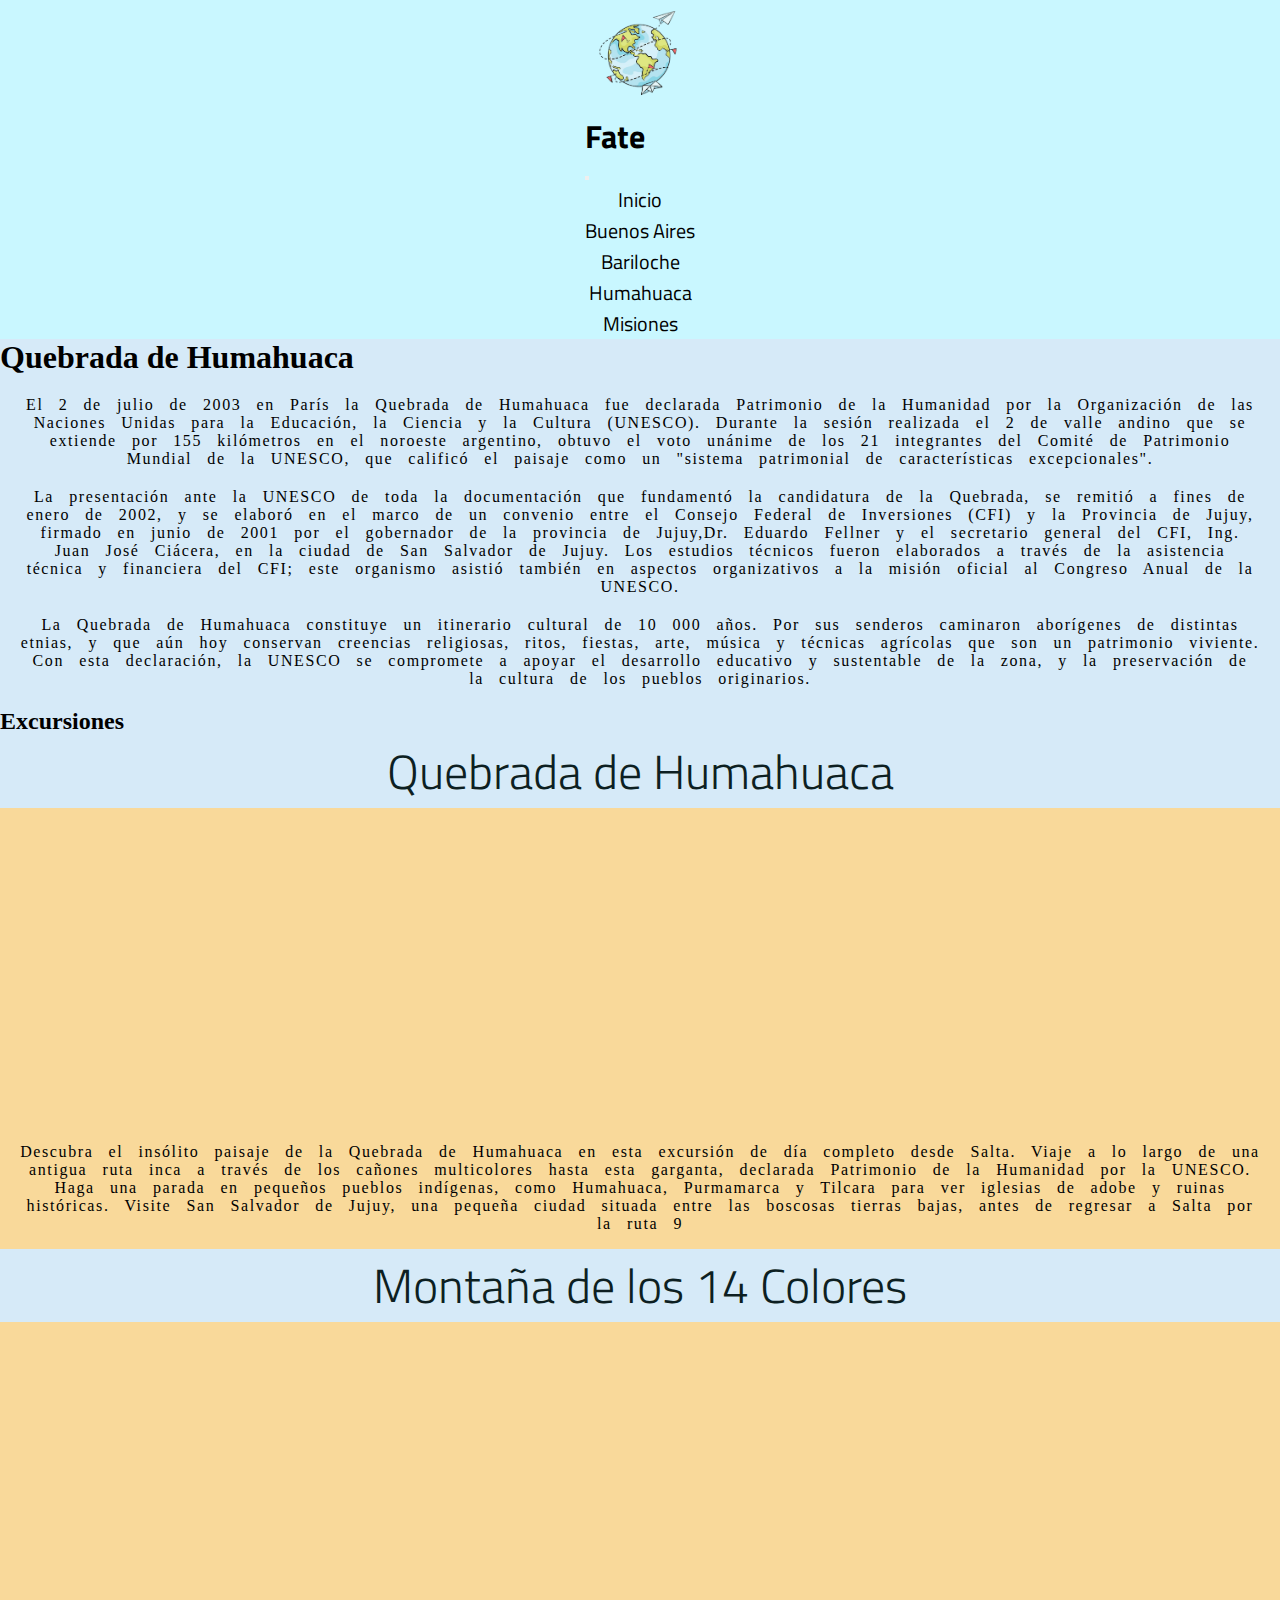
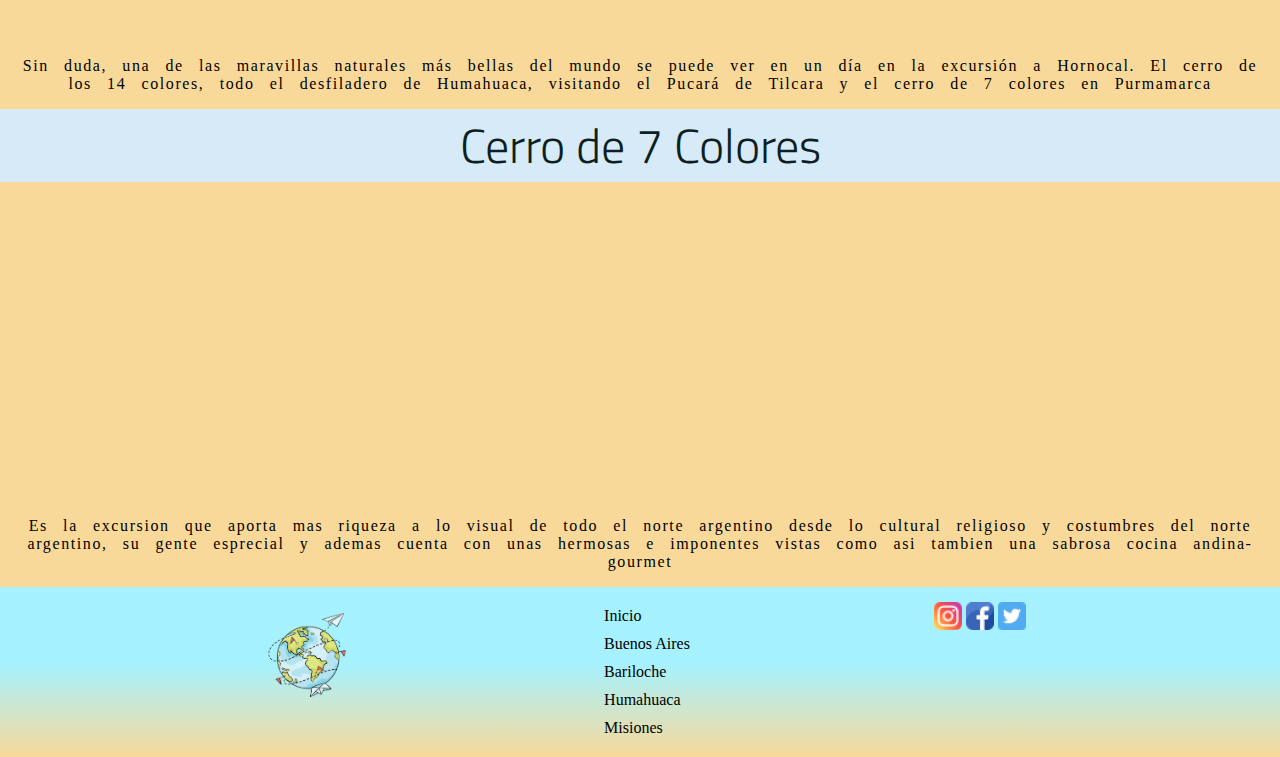
<file: Pages/quebradadehumahuaca.html>
<!DOCTYPE html>
<html lang="en">

<head>
    <meta charset="UTF-8">
    <meta http-equiv="X-UA-Compatible" content="IE=edge">
    <meta name="viewport" content="width=device-width, initial-scale=1.0">
    <meta name="Keywords"
        content="Quebrada de Humahuaca, Humahuaca,Montaña 14 colores,Paisajes,Patrimonio de la Humanidad,Patrimonio,Vacacionar,Vacaciones,Disfrutar,Relajarse">
    <meta name="description"
        content="Visita el patrimonio del a humanidad declarado por la UNESCO una de las mas bellas del mundo ">
    <!--FONTS-->
    <link href="https://fonts.googleapis.com/css2?family=Roboto:wght@300&family=Titillium+Web:wght@900&display=swap"
        rel="stylesheet">
    <link rel="preconnect" href="https://fonts.googleapis.com">
    <link rel="preconnect" href="https://fonts.gstatic.com" crossorigin>
    <!--BOOTSTRAP-->
    <link href="https://cdn.jsdelivr.net/npm/bootstrap@5.0.2/dist/css/bootstrap.min.css" rel="stylesheet"
        integrity="sha384-EVSTQN3/azprG1Anm3QDgpJLIm9Nao0Yz1ztcQTwFspd3yD65VohhpuuCOmLASjC" crossorigin="anonymous">
    <!--CSS-->
    <link href="../css/main.css" rel="stylesheet" type="text/css">
    <title>Quebrada De Humahuaca</title>
</head>

<body>
    <header>
        <nav class="navbar navbar-expand-lg navbar-light">
            <div class="container-fluid">
                <img class="logo" src="../multimedia/fondo.png" alt="" width="106px" height="106px">
                <h1 class="titulo__logo">Fate</h1>
                <a class="navbar-brand" href=""></a>
                <button class="navbar-toggler" type="button" data-bs-toggle="collapse"
                    data-bs-target="#navbarNavAltMarkup" aria-controls="navbarNavAltMarkup" aria-expanded="false"
                    aria-label="Toggle navigation">
                    <span class="navbar-toggler-icon"></span>
                </button>
                <div class="collapse navbar-collapse" id="navbarNavAltMarkup">
                    <div class="navbar-nav">
                        <a class="nav-link active" aria-current="page" href="../index.html">Inicio</a>
                        <a class="nav-link" href="buenosaires.html">Buenos Aires</a>
                        <a class="nav-link" href="sancarlosdebariloche.html">Bariloche</a>
                        <a class="nav-link" href="quebradadehumahuaca.html">Humahuaca</a>
                        <a class="nav-link" href="misiones.html">Misiones</a>
                    </div>
                </div>
            </div>
        </nav>
    </header>
    <main>
        <section>
            <h1 class="tituloPrincipal">Quebrada de Humahuaca</h1>
            <p>El 2 de julio de 2003 en París la Quebrada de Humahuaca fue declarada Patrimonio de la Humanidad por la
                Organización de las Naciones Unidas para la Educación, la Ciencia y la Cultura (UNESCO). Durante la
                sesión realizada el 2 de valle andino que se extiende por 155 kilómetros en el noroeste argentino,
                obtuvo el voto unánime de los 21 integrantes del Comité de Patrimonio Mundial de la UNESCO, que calificó
                el paisaje como un "sistema patrimonial de características excepcionales".</p>

            <p>La presentación ante la UNESCO de toda la documentación que fundamentó la candidatura de la Quebrada, se
                remitió a fines de enero de 2002, y se elaboró en el marco de un convenio entre el Consejo Federal de
                Inversiones (CFI) y la Provincia de Jujuy, firmado en junio de 2001 por el gobernador de la provincia de
                Jujuy,Dr. Eduardo Fellner y el secretario general del CFI, Ing. Juan José Ciácera, en la ciudad de San
                Salvador de Jujuy. Los estudios técnicos fueron elaborados a través de la asistencia técnica y
                financiera del CFI; este organismo asistió también en aspectos organizativos a la misión oficial al
                Congreso Anual de la UNESCO.</p>

            <p>La Quebrada de Humahuaca constituye un itinerario cultural de 10 000 años. Por sus senderos caminaron
                aborígenes de distintas etnias, y que aún hoy conservan creencias religiosas, ritos, fiestas, arte,
                música y técnicas agrícolas que son un patrimonio viviente. Con esta declaración, la UNESCO se
                compromete a apoyar el desarrollo educativo y sustentable de la zona, y la preservación de la cultura de
                los pueblos originarios.</p>
        </section>
        <section class="section1">
            <h2 class="tituloSecundario">Excursiones</h2>
            <div class="excursiones">
                <section class="excursion__contenedor">
                    <h3 class="excursion__contenedor__titulo">Quebrada de Humahuaca</h3>
                    <div class="excursion__contenedor__1">
                        <iframe width="560" height="315" src="https://www.youtube.com/embed/tLA8ZBsihCw"
                            title="YouTube video player" frameborder="0"
                            allow="accelerometer; autoplay; clipboard-write; encrypted-media; gyroscope; picture-in-picture"
                            allowfullscreen></iframe>
                        <p class="excursion__contenedor__text">Descubra el insólito paisaje de la Quebrada de Humahuaca
                            en esta
                            excursión de día completo desde Salta. Viaje a lo largo de una antigua ruta inca a través de
                            los cañones multicolores hasta esta garganta, declarada Patrimonio de la Humanidad por la
                            UNESCO. Haga una parada en pequeños pueblos indígenas, como Humahuaca, Purmamarca y Tilcara
                            para ver iglesias de adobe y ruinas históricas. Visite San Salvador de Jujuy, una pequeña
                            ciudad situada entre las boscosas tierras bajas, antes de regresar a Salta por la ruta 9</p>
                    </div>
                </section>
                <section class="excursion__contenedor">
                    <h class="excursion__contenedor__titulo">Montaña de los 14 Colores</h>
                    <div class="excursion__contenedor__1">
                        <iframe width="560" height="315" src="https://www.youtube.com/embed/-J3abbsjXyk"
                            title="YouTube video player" frameborder="0"
                            allow="accelerometer; autoplay; clipboard-write; encrypted-media; gyroscope; picture-in-picture"
                            allowfullscreen></iframe>
                        <p class="excursion__contenedor__text">Sin duda, una de las maravillas naturales más bellas del
                            mundo se puede
                            ver en un día en la excursión a Hornocal. El cerro de los 14 colores, todo el desfiladero de
                            Humahuaca, visitando el Pucará de Tilcara y el cerro de 7 colores en Purmamarca</p>
                    </div>
                </section>
                <section class="excursion__contenedor">
                    <h5 class="excursion__contenedor__titulo">Cerro de 7 Colores</h5>
                    <div class="excursion__contenedor__1">
                        <iframe width="560" height="315" src="https://www.youtube.com/embed/-r6yHk8sptM"
                            title="YouTube video player" frameborder="0"
                            allow="accelerometer; autoplay; clipboard-write; encrypted-media; gyroscope; picture-in-picture"
                            allowfullscreen></iframe>
                        <p class="excursion__contenedor__text">Es la excursion que aporta mas riqueza a lo visual de
                            todo el norte
                            argentino desde lo cultural religioso y costumbres del norte argentino, su gente esprecial y
                            ademas cuenta con unas hermosas e imponentes vistas como asi tambien una sabrosa cocina
                            andina-gourmet</p>
                    </div>
                </section>
            </div>
        </section>
    </main>
    <footer>
        <img class="logo" src="../multimedia/fondo.png" alt="" width="106px" height="106px">
        <ul>
            <li><a href="../index.html">Inicio</a></li>
            <li><a href="buenosaires.html">Buenos Aires</a></li>
            <li><a href="sancarlosdebariloche.html">Bariloche</a></li>
            <li><a href="quebradadehumahuaca.html">Humahuaca</a></li>
            <li><a href="misiones.html">Misiones</a></li>
        </ul>
        <div>
            <a href="https://www.instagram.com"><img src="../multimedia/instagram.png" alt="instagram"></a>
            <a href="https://www.facebook.com"><img src="../multimedia/facebook.png" alt="facebook"></a>
            <a href="https://www.twitter.com"><img src="../multimedia/twitter.png" alt="twitter"></a>
        </div>
    </footer>
    <script src="https://cdn.jsdelivr.net/npm/bootstrap@5.0.2/dist/js/bootstrap.bundle.min.js"
        integrity="sha384-MrcW6ZMFYlzcLA8Nl+NtUVF0sA7MsXsP1UyJoMp4YLEuNSfAP+JcXn/tWtIaxVXM"
        crossorigin="anonymous"></script>
</body>

</html>
</file>
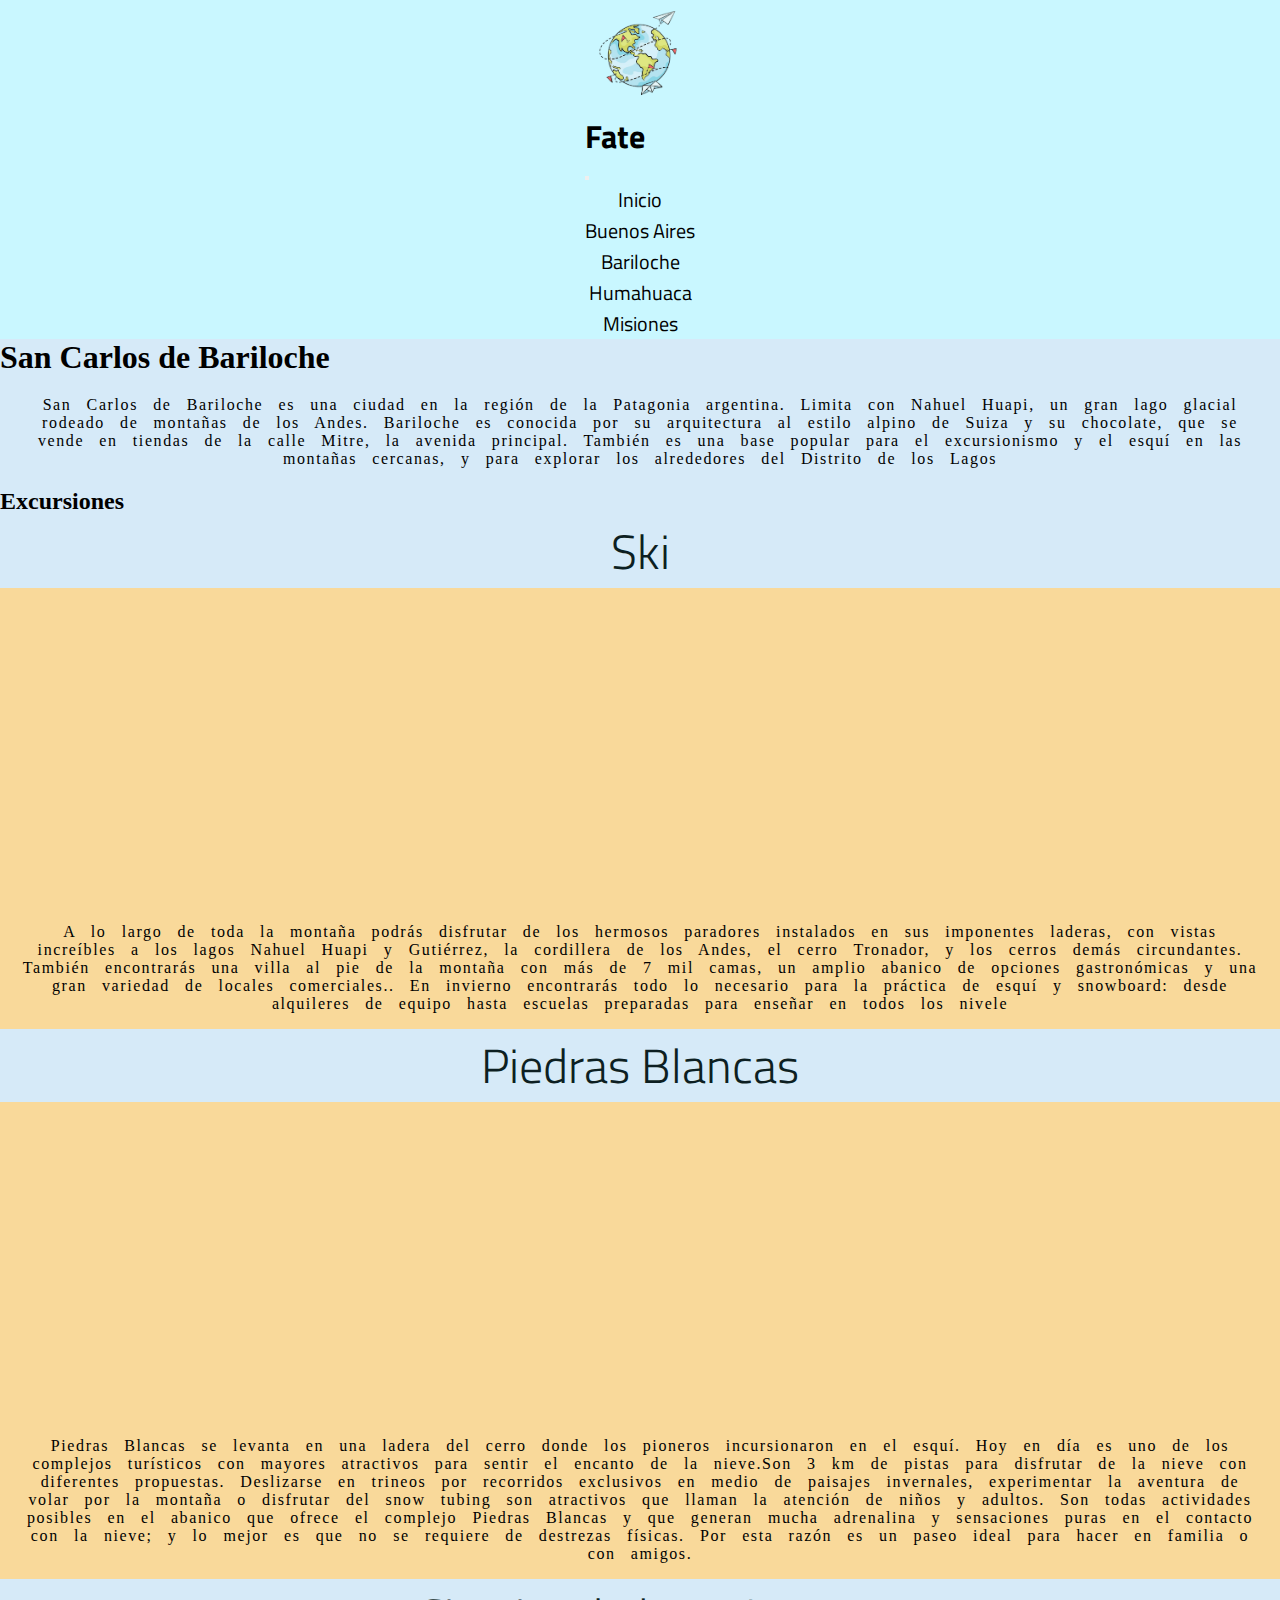
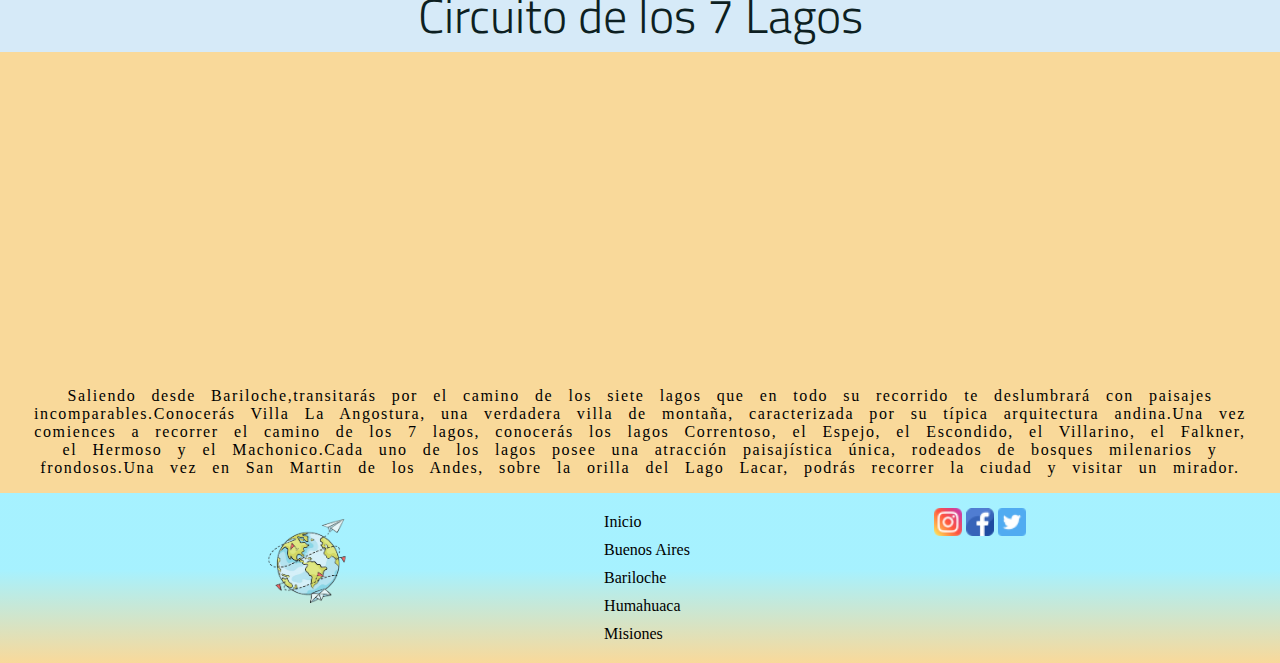
<file: Pages/sancarlosdebariloche.html>
<!DOCTYPE html>
<html lang="es">

<head>
    <meta charset="UTF-8">
    <meta http-equiv="X-UA-Compatible" content="IE=edge">
    <meta name="viewport" content="width=device-width, initial-scale=1.0">
    <meta name="keywords"
        content="San carlos de Bariloche,Bariloche,BRC,Piedras Blancas,Excursiones,Circuito de los 7 Lagos,7 Lagos,Viajar,Descansar,Disfrutar">
    <meta name="description"
        content="San carlos de bariloche el lugar donde todos los adolescentes argentinos quieren realizar su viaje de egresados, disfruta del recorrido de los lagos y las excursiones en la nieve.">
    <!--BOOTSTRAP-->
    <link href="https://cdn.jsdelivr.net/npm/bootstrap@5.0.2/dist/css/bootstrap.min.css" rel="stylesheet"
        integrity="sha384-EVSTQN3/azprG1Anm3QDgpJLIm9Nao0Yz1ztcQTwFspd3yD65VohhpuuCOmLASjC" crossorigin="anonymous">
    <!--FONTS-->
    <link href="https://fonts.googleapis.com/css2?family=Roboto:wght@300&family=Titillium+Web:wght@900&display=swap"
        rel="stylesheet">
    <link rel="preconnect" href="https://fonts.googleapis.com">
    <link rel="preconnect" href="https://fonts.gstatic.com" crossorigin>
    <!--CSS-->
    <link href="../css/main.css" rel="stylesheet" type="text/css">
    <title>San Carlos de Bariloche</title>
</head>

<body>
    <header>
        <nav class="navbar navbar-expand-lg navbar-light">
            <div class="container-fluid">
                <img class="logo" src="../multimedia/fondo.png" alt="" width="106px" height="106px">
                <h1 class="titulo__logo">Fate</h1>
                <a class="navbar-brand" href=""></a>
                <button class="navbar-toggler" type="button" data-bs-toggle="collapse"
                    data-bs-target="#navbarNavAltMarkup" aria-controls="navbarNavAltMarkup" aria-expanded="false"
                    aria-label="Toggle navigation">
                    <span class="navbar-toggler-icon"></span>
                </button>
                <div class="collapse navbar-collapse" id="navbarNavAltMarkup">
                    <div class="navbar-nav">
                        <a class="nav-link active" aria-current="page" href="../index.html">Inicio</a>
                        <a class="nav-link" href="buenosaires.html">Buenos Aires</a>
                        <a class="nav-link" href="sancarlosdebariloche.html">Bariloche</a>
                        <a class="nav-link" href="quebradadehumahuaca.html">Humahuaca</a>
                        <a class="nav-link" href="misiones.html">Misiones</a>
                    </div>
                </div>
            </div>
        </nav>
    </header>
    <main>
        <section>
            <h1 class="tituloPrincipal">San Carlos de Bariloche</h1>
            <p>San Carlos de Bariloche es una ciudad en la región de la Patagonia argentina. Limita con Nahuel Huapi, un
                gran lago glacial rodeado de montañas de los Andes. Bariloche es conocida por su arquitectura al estilo
                alpino de Suiza y su chocolate, que se vende en tiendas de la calle Mitre, la avenida principal. También
                es una base popular para el excursionismo y el esquí en las montañas cercanas, y para explorar los
                alrededores del Distrito de los Lagos</p>
        </section>
        <section class="section1">
            <h2 class="tituloSecundario">Excursiones</h2>
            <div class="excursiones">
                <section class="excursion__contenedor">
                    <h3 class="excursion__contenedor__titulo">Ski</h3>
                    <div class="excursion__contenedor__1">
                        <iframe class="excursion__contenedor__video" width="560" height="315"
                            src="https://www.youtube.com/embed/LudxJES1xSs?start=20" title="YouTube video player"
                            frameborder="0"
                            allow="accelerometer; autoplay; clipboard-write; encrypted-media; gyroscope; picture-in-picture"
                            allowfullscreen></iframe>
                        <p class="excursion__contenedor__text">A lo largo de toda la montaña podrás disfrutar de los
                            hermosos
                            paradores instalados en sus imponentes laderas, con vistas increíbles a los lagos Nahuel
                            Huapi y Gutiérrez, la cordillera de los Andes, el cerro Tronador, y los cerros demás
                            circundantes.
                            También encontrarás una villa al pie de la montaña con más de 7 mil camas, un amplio abanico
                            de opciones gastronómicas y una gran variedad de locales comerciales.. En invierno
                            encontrarás todo lo necesario para la práctica de esquí y snowboard: desde alquileres de
                            equipo hasta escuelas preparadas para enseñar en todos los nivele</p>
                    </div>
                </section>
                <section class="excursion__contenedor">
                    <h4 class="excursion__contenedor__titulo">Piedras Blancas</h4>
                    <div class="excursion__contenedor__1">
                        <iframe class="excursion__contenedor__video" width="560" height="315"
                            src="https://www.youtube.com/embed/FxJMAMOJKk4?start=3" title="YouTube video player"
                            frameborder="0"
                            allow="accelerometer; autoplay; clipboard-write; encrypted-media; gyroscope; picture-in-picture"
                            muted autplay></iframe>
                        <p class="excursion__contenedor__text">Piedras Blancas se levanta en una ladera del cerro donde
                            los pioneros
                            incursionaron en el esquí. Hoy en día es uno de los complejos turísticos con mayores
                            atractivos para sentir el encanto de la nieve.Son 3 km de pistas para disfrutar de la nieve
                            con diferentes propuestas. Deslizarse en trineos por recorridos exclusivos en medio de
                            paisajes invernales, experimentar la aventura de volar por la montaña o disfrutar del snow
                            tubing son atractivos que llaman la atención de niños y adultos. Son todas actividades
                            posibles en el abanico que ofrece el complejo Piedras Blancas y que generan mucha adrenalina
                            y sensaciones puras en el contacto con la nieve; y lo mejor es que no se requiere de
                            destrezas físicas. Por esta razón es un paseo ideal para hacer en familia o con amigos.</p>
                    </div>
                </section>
                <section class="excursion__contenedor">
                    <h5 class="excursion__contenedor__titulo">Circuito de los 7 Lagos</h5>
                    <div class="excursion__contenedor__1">
                        <iframe class="excursion__contenedor__video" width="560" height="315"
                            src="https://www.youtube.com/embed/GTd6C9pPRM8?start=3" title="YouTube video player"
                            frameborder="0"
                            allow="accelerometer; autoplay; clipboard-write; encrypted-media; gyroscope; picture-in-picture"
                            muted autoplay></iframe>
                        <p class="excursion__contenedor__text">Saliendo desde Bariloche,transitarás por el camino de los
                            siete lagos
                            que en todo su recorrido te deslumbrará con paisajes incomparables.Conocerás Villa La
                            Angostura, una verdadera villa de montaña, caracterizada por su típica arquitectura
                            andina.Una vez comiences a recorrer el camino de los 7 lagos, conocerás los lagos
                            Correntoso, el Espejo, el Escondido, el Villarino, el Falkner, el Hermoso y el
                            Machonico.Cada uno de los lagos posee una atracción paisajística única, rodeados de bosques
                            milenarios y frondosos.Una vez en San Martin de los Andes, sobre la orilla del Lago Lacar,
                            podrás recorrer la ciudad y visitar un mirador.</p>
                    </div>
                </section>
            </div>
        </section>
    </main>
    <footer>
        <img class="logo" src="../multimedia/fondo.png" alt="" width="106px" height="106px">
        <ul>
            <li><a href="../index.html">Inicio</a></li>
            <li><a href="buenosaires.html">Buenos Aires</a></li>
            <li><a href="sancarlosdebariloche.html">Bariloche</a></li>
            <li><a href="quebradadehumahuaca.html">Humahuaca</a></li>
            <li><a href="misiones.html">Misiones</a></li>
        </ul>
        <div>
            <a href="https://www.instagram.com"><img src="../multimedia/instagram.png" alt="instagram"></a>
            <a href="https://www.facebook.com"><img src="../multimedia/facebook.png" alt="facebook"></a>
            <a href="https://www.twitter.com"><img src="../multimedia/twitter.png" alt="twitter"></a>
        </div>
    </footer>
    <script src="https://cdn.jsdelivr.net/npm/bootstrap@5.0.2/dist/js/bootstrap.bundle.min.js"
        integrity="sha384-MrcW6ZMFYlzcLA8Nl+NtUVF0sA7MsXsP1UyJoMp4YLEuNSfAP+JcXn/tWtIaxVXM"
        crossorigin="anonymous"></script>
</body>

</html>
</file>
<file: css/main.css>
@import url("https://fonts.googleapis.com/css2?family=Roboto:wght@300&family=Titillium+Web:wght@900&display=swap");
* {
  margin: 0;
  padding: 0;
  -webkit-box-sizing: border-box;
          box-sizing: border-box;
}

/*HEADER Y NAV*/
header {
  font-family: "Titillium Web", sans-serif;
  background-color: #7cebff69;
  display: -webkit-box;
  display: -ms-flexbox;
  display: flex;
  -ms-flex-pack: distribute;
      justify-content: space-around;
  -webkit-box-align: center;
      -ms-flex-align: center;
          align-items: center;
  width: 100%;
  z-index: 100;
  position: relative;
}

header nav:hover {
  opacity: 1;
  visibility: visible;
}

header nav .navbar-nav {
  display: -webkit-box;
  display: -ms-flexbox;
  display: flex;
  -webkit-box-orient: vertical;
  -webkit-box-direction: normal;
      -ms-flex-direction: column;
          flex-direction: column;
  padding-left: 0;
  margin-bottom: 0;
  list-style: none;
  -webkit-box-align: center;
      -ms-flex-align: center;
          align-items: center;
}

header nav .navbar-nav .container-fluid :hover {
  opacity: 1;
  visibility: visible;
}

header nav .navbar-nav .titulo__logo {
  font-family: "Titillium Web", sans-serif;
}

header nav .navbar-nav a {
  color: black;
  font-size: 20px;
  text-decoration: none;
}

header nav .navbar-nav ul li a :hover {
  -webkit-transition: all 0.3s;
  transition: all 0.3s;
}

/* MAIN */
main {
  color: black;
  background-color: #d6eaf8;
  width: 100%;
}

main .titulo__principal {
  font-family: "Titillium Web", sans-serif;
  font-weight: 900;
  font-size: 3rem;
  margin-left: 5px;
}

main .titulo__secundario {
  font-family: "Roboto, saint seriff";
  font-weight: 450;
  color: black;
  margin-left: 5px;
  text-decoration: underline;
  font-size: xx-large;
}

main p {
  letter-spacing: 0.1rem;
  word-spacing: 0.6rem;
  text-align: center;
  font-family: "Roboto, saint seriff";
  color: black;
  margin: 20px 20px;
}

.propuesta {
  display: -webkit-box;
  display: -ms-flexbox;
  display: flex;
  -webkit-box-pack: justify;
      -ms-flex-pack: justify;
          justify-content: space-between;
}

.propuesta__bsas {
  background-color: #fdbed9;
}

.propuesta__humahuaca {
  background-color: #f3aacb;
}

.propuesta__iguazu {
  background-color: #77dd77;
}

.propuesta__bariloche {
  background-color: #fdfd96;
}

.propuesta__bsas {
  display: -webkit-box;
  display: -ms-flexbox;
  display: flex;
  padding: 10px;
  margin: 8px;
}

.propuesta__humahuaca {
  display: -webkit-box;
  display: -ms-flexbox;
  display: flex;
  padding: 10px;
  margin: 8px;
}

.propuesta__iguazu {
  display: -webkit-box;
  display: -ms-flexbox;
  display: flex;
  padding: 10px;
  margin: 8px;
}

.propuesta__bariloche {
  display: -webkit-box;
  display: -ms-flexbox;
  display: flex;
  padding: 10px;
  margin: 8px;
}

/* HERO */
.hero {
  height: 75vh;
  background-image: url(../multimedia/hero.png);
  background-size: cover;
  background-position: center;
  display: -webkit-box;
  display: -ms-flexbox;
  display: flex;
  -webkit-box-orient: horizontal;
  -webkit-box-direction: normal;
      -ms-flex-direction: row;
          flex-direction: row;
  -webkit-box-align: center;
      -ms-flex-align: center;
          align-items: center;
  -webkit-box-pack: center;
      -ms-flex-pack: center;
          justify-content: center;
}

.hero__contenedor {
  display: -webkit-box;
  display: -ms-flexbox;
  display: flex;
  -webkit-box-orient: vertical;
  -webkit-box-direction: normal;
      -ms-flex-direction: column;
          flex-direction: column;
  -webkit-box-align: center;
      -ms-flex-align: center;
          align-items: center;
  -webkit-box-pack: center;
      -ms-flex-pack: center;
          justify-content: center;
}

.hero__contenedor .btn {
  background-color: cornflowerblue;
  color: black;
  padding: 1rem 1.2rem;
  border: none;
  border-radius: 5px;
  font-size: 1.5rem;
}

.hero__titulo {
  font-family: "Titillium Web", sans-serif;
  font-weight: 340;
  font-size: 3rem;
  color: #0d1f22ff;
}

.complementoMain {
  padding: 1rem 1.2rem;
  display: -webkit-box;
  display: -ms-flexbox;
  display: flex;
  -webkit-box-orient: vertical;
  -webkit-box-direction: normal;
      -ms-flex-direction: column;
          flex-direction: column;
  text-align: center;
  -webkit-box-pack: center;
      -ms-flex-pack: center;
          justify-content: center;
  -ms-flex-wrap: wrap;
      flex-wrap: wrap;
  gap: 25px;
}

.complementoMain__contenedor {
  -ms-flex-preferred-size: 50%;
      flex-basis: 50%;
  padding: 40px;
}

.complementoMain__contenedor__titulo {
  margin-bottom: 1rem;
  font-family: "Titillium Web", sans-serif;
  font-weight: 340;
  font-size: 2rem;
  color: #0d1f22ff;
}

.complementoMain__contenedor__video {
  width: 560px;
  height: 315px;
}

/* /*SECTIONS */
.excursion__contenedor {
  display: -webkit-box;
  display: -ms-flexbox;
  display: flex;
  -webkit-box-orient: vertical;
  -webkit-box-direction: normal;
      -ms-flex-direction: column;
          flex-direction: column;
  text-align: center;
  -webkit-box-pack: center;
      -ms-flex-pack: center;
          justify-content: center;
}

.excursion__contenedor__titulo {
  font-family: "Titillium Web", sans-serif;
  font-weight: 340;
  font-size: 3rem;
  color: #0d1f22ff;
}

.excursion__contenedor__text {
  color: black;
  margin-bottom: 1rem;
  font-family: "Roboto, saint seriff";
}

.excursion__contenedor__1 {
  background-color: #f9d99a;
  display: -webkit-box;
  display: -ms-flexbox;
  display: flex;
  -webkit-box-orient: vertical;
  -webkit-box-direction: normal;
      -ms-flex-direction: column;
          flex-direction: column;
  -webkit-box-align: center;
      -ms-flex-align: center;
          align-items: center;
  padding: auto;
}

.excursion__contenedor img {
  width: 320px;
  height: 480px;
}

/*FOOTER*/
footer {
  font-size: 1rem;
  padding: 15px;
  background: -webkit-gradient(linear, left bottom, left top, from(#f9d99a), color-stop(55%, #7cebffad));
  background: linear-gradient(0deg, #f9d99a 0%, #7cebffad 55%);
  display: -webkit-box;
  display: -ms-flexbox;
  display: flex;
  -webkit-box-pack: space-evenly;
      -ms-flex-pack: space-evenly;
          justify-content: space-evenly;
}

footer ul {
  list-style: none;
}

footer ul li {
  padding: 5px;
}

footer ul li a {
  text-decoration: none;
  color: black;
}

footer ul li a:hover {
  -webkit-transition: all 0.3s;
  transition: all 0.3s;
}

footer div img {
  width: 28px;
}

/*MQ*/
@media (max-width: 480px) {
  iframe {
    width: 100%;
    padding: 10px;
  }
  .propuesta {
    display: -webkit-box;
    display: -ms-flexbox;
    display: flex;
    -webkit-box-pack: justify;
        -ms-flex-pack: justify;
            justify-content: space-between;
    -webkit-box-orient: vertical;
    -webkit-box-direction: normal;
        -ms-flex-direction: column;
            flex-direction: column;
    -webkit-box-align: center;
        -ms-flex-align: center;
            align-items: center;
  }
  .carousel {
    position: relative;
    width: 100%;
  }
}

@media (max-width: 660px) {
  .section1 {
    display: inline;
  }
  h2 {
    margin-top: 100px;
  }
  legend {
    font-size: large;
  }
  footer div a Img {
    height: 20px;
    width: 20px;
    display: -webkit-box;
    display: -ms-flexbox;
    display: flex;
  }
  .propuesta {
    display: -webkit-box;
    display: -ms-flexbox;
    display: flex;
    -webkit-box-pack: justify;
    -ms-flex-pack: center;
        justify-content: center;
    -ms-flex-wrap: wrap;
        flex-wrap: wrap;
  }
}

@media (max-width: 980px) {
  .propuesta {
    display: -webkit-box;
    display: -ms-flexbox;
    display: flex;
    -ms-flex-wrap: wrap;
        flex-wrap: wrap;
    -webkit-box-pack: center;
        -ms-flex-pack: center;
            justify-content: center;
    -webkit-box-orient: horizontal;
    -webkit-box-direction: normal;
        -ms-flex-direction: row;
            flex-direction: row;
    -webkit-box-align: stretch;
        -ms-flex-align: stretch;
            align-items: stretch;
  }
  iframe {
    width: 100%;
    padding: 10px;
  }
}

@media (max-width: 1290px) {
  .complementoMain__contenedor .complementoMain__contenedor__video {
    width: 100%;
  }
  iframe {
    width: 100%;
    padding: 10px;
  }
  .propuesta {
    display: -webkit-box;
    display: -ms-flexbox;
    display: flex;
    -ms-flex-wrap: wrap;
        flex-wrap: wrap;
    -webkit-box-pack: center;
        -ms-flex-pack: center;
            justify-content: center;
    -webkit-box-orient: horizontal;
    -webkit-box-direction: normal;
        -ms-flex-direction: row;
            flex-direction: row;
    -webkit-box-align: stretch;
        -ms-flex-align: stretch;
            align-items: stretch;
  }
  .carousel {
    position: relative;
    width: 100%;
  }
}
/*# sourceMappingURL=main.css.map */
</file>
